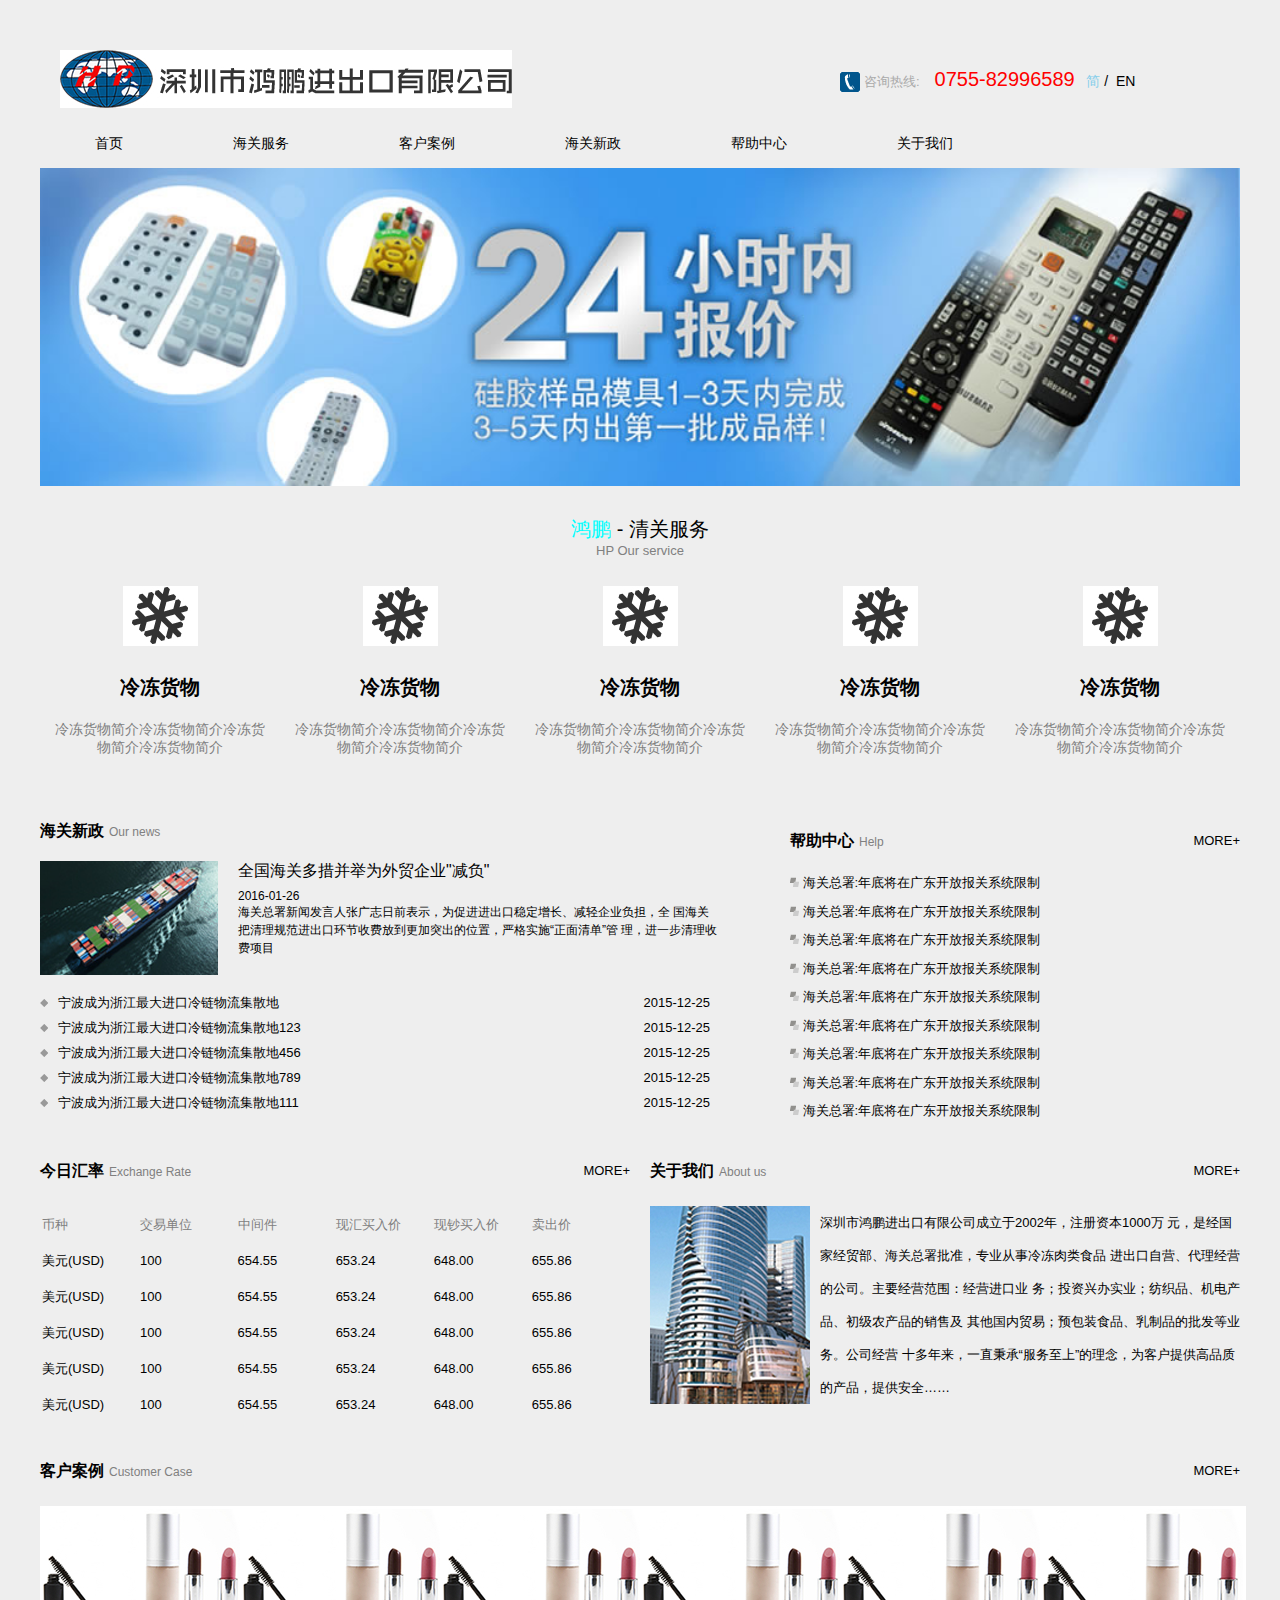
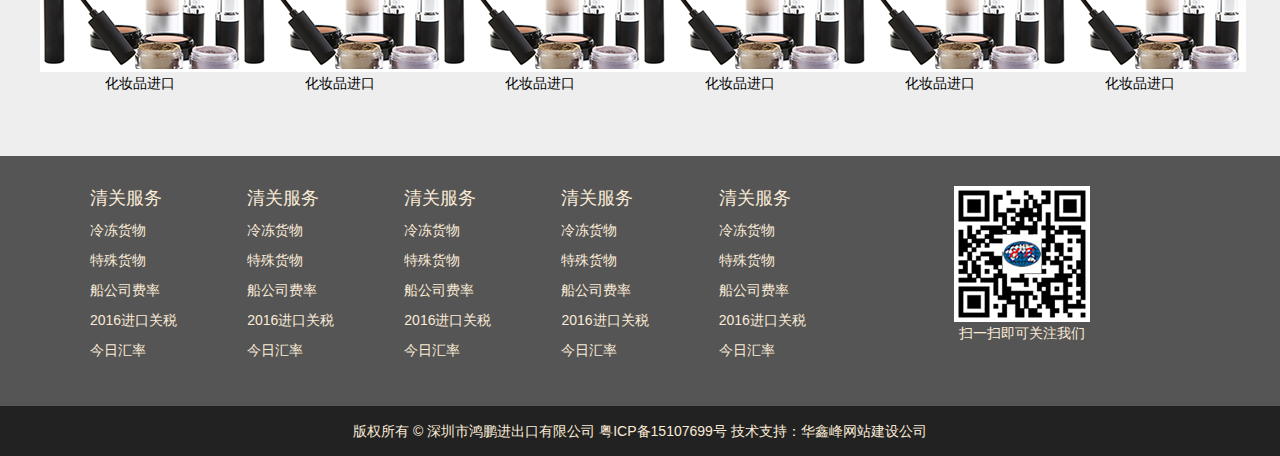
<file: index.html>
<!DOCTYPE html>
<html lang="en">

<head>
    <meta charset="UTF-8">
    <meta http-equiv="X-UA-Compatible" content="IE=edge">
    <meta name="viewport" content="width=device-width, initial-scale=1.0">
    <link rel="stylesheet" href="./plugins/swiper/swiper.min.css">
    <link rel="stylesheet" href="./css/base.css">
    <link rel="stylesheet" href="./css/index.css">
    
    <title>Document</title>
</head>

<body>
    <!-- 头部区域 -->
    <header class="w header">
        <div class="logo"><img src="./images/logo.jpg" title="公司"></div>
        <div class="seek">
            <img src="./images/icon1.jpg" title="拨打电话">
            <span style="color:#aaa; font-size:13px">咨询热线:</span>
            <span style="color: red;font-size:20px">&nbsp;&nbsp;0755-82996589</span>
            <span style="font-size:14px ;">&nbsp;&nbsp;<span style="color:skyblue">简</span>&nbsp;/&nbsp;&nbsp;EN</span>
        </div>
    </header>

    <!-- nav区域 -->
    <div class="nav w">
        <ul>
            <li> <a href="index.html">首页</a> </li>
            <li> <a href="serve.html">海关服务</a> </li>
            <li> <a href="customer.html">客户案例</a> </li>
            <li> <a href="news.html">海关新政</a> </li>
            <li> <a href="servePerson.html">帮助中心</a> </li>
            <li> <a href="connect.html">关于我们</a> </li>
        </ul>
    </div>

    <!-- banner区域 -->
    <div class="bannde w">
        <div class="swiper mySwiper">
            <div class="swiper-wrapper">
                <div class="swiper-slide"><img src="./images/banner.jpg"></div>
                <div class="swiper-slide"><img src="./images/banner.jpg"></div>
                <div class="swiper-slide"><img src="./images/banner.jpg"></div>
                <div class="swiper-slide"><img src="./images/banner.jpg"></div>
                <div class="swiper-slide"><img src="./images/banner.jpg"></div>
            </div>
           
        </div>
    </div>


    <!-- category区域 -->
    <div class="category w">
        <div class="title">
            <p><span>鸿鹏</span>&nbsp;-&nbsp;清关服务</p>
            <p>HP Our service</p>
        </div>
        <div class="list">
            <ul>
                <li>
                    <img src="./images/f1.jpg" alt="">
                    <h2>冷冻货物</h2>
                    <span>冷冻货物简介冷冻货物简介冷冻货物简介冷冻货物简介</span>
                </li>
                <li>
                    <img src="./images/f1.jpg" alt="">
                    <h2>冷冻货物</h2>
                    <span>冷冻货物简介冷冻货物简介冷冻货物简介冷冻货物简介</span>
                </li>
                <li>
                    <img src="./images/f1.jpg" alt="">
                    <h2>冷冻货物</h2>
                    <span>冷冻货物简介冷冻货物简介冷冻货物简介冷冻货物简介</span>
                </li>
                <li>
                    <img src="./images/f1.jpg" alt="">
                    <h2>冷冻货物</h2>
                    <span>冷冻货物简介冷冻货物简介冷冻货物简介冷冻货物简介</span>
                </li>
                <li>
                    <img src="./images/f1.jpg" alt="">
                    <h2>冷冻货物</h2>
                    <span>冷冻货物简介冷冻货物简介冷冻货物简介冷冻货物简介</span>
                </li>
            </ul>
        </div>
    </div>

    <!-- advertise区域 -->
    <div class="advertise w">
        <!-- 海关新政 -->
        <div class="customs">
            <div class="top">
                <div style="float: left;">
                    <h2>海关新政</h2>
                    <span>Our news</span>
                </div>
                <div class="top-right">

                </div>
            </div>
            <div class="bottom">
                <div class="clearfix">
                    <div class="img">
                        <img src="./imgs/pic1.png">
                    </div>

                    <div class="haiguan">
                        <h3>全国海关多措并举为外贸企业"减负"</h3>
                        <span>2016-01-26</span> <br />
                        <span>海关总署新闻发言人张广志日前表示，为促进进出口稳定增长、减轻企业负担，全
                            国海关把清理规范进出口环节收费放到更加突出的位置，严格实施“正面清单”管
                            理，进一步清理收费项目</span>
                    </div>
                </div>

                <div class="newList">
                    <ul>
                        <li class="float-right">2015-12-25</li>
                        <li> <img src="./images/icon4.png" alt="">宁波成为浙江最大进口冷链物流集散地</li>
                        <li class="float-right">2015-12-25</li>
                        <li> <img src="./images/icon4.png" alt="">宁波成为浙江最大进口冷链物流集散地123</li>
                        <li class="float-right">2015-12-25</li>
                        <li> <img src="./images/icon4.png" alt="">宁波成为浙江最大进口冷链物流集散地456</li>
                        <li class="float-right">2015-12-25</li>
                        <li> <img src="./images/icon4.png" alt="">宁波成为浙江最大进口冷链物流集散地789</li>
                        <li class="float-right">2015-12-25</li>
                        <li> <img src="./images/icon4.png" alt="">宁波成为浙江最大进口冷链物流集散地111</li>

                    </ul>
                </div>

            </div>
        </div>
        <!-- 帮助中心 -->
        <div class="help">
            <div class="top">
                <div style="float: left;">
                    <h2>帮助中心</h2>
                    <span>Help</span>
                </div>
                <div style="float: right;font-size:13px">
                    MORE+
                </div>
            </div>
            <div class="helpList">
                <ul>
                    <li><img src="./images/icon6.png" alt=""> 海关总署:年底将在广东开放报关系统限制</li>
                    <li><img src="./images/icon6.png" alt=""> 海关总署:年底将在广东开放报关系统限制</li>
                    <li><img src="./images/icon6.png" alt=""> 海关总署:年底将在广东开放报关系统限制</li>
                    <li><img src="./images/icon6.png" alt=""> 海关总署:年底将在广东开放报关系统限制</li>
                    <li><img src="./images/icon6.png" alt=""> 海关总署:年底将在广东开放报关系统限制</li>
                    <li><img src="./images/icon6.png" alt=""> 海关总署:年底将在广东开放报关系统限制</li>
                    <li><img src="./images/icon6.png" alt=""> 海关总署:年底将在广东开放报关系统限制</li>
                    <li><img src="./images/icon6.png" alt=""> 海关总署:年底将在广东开放报关系统限制</li>
                    <li><img src="./images/icon6.png" alt=""> 海关总署:年底将在广东开放报关系统限制</li>
                </ul>
            </div>
        </div>
    </div>

    <!-- introduce区域 -->
    <div class="introduce  w">
        <!-- 今日汇率 -->
        <div class="introduce-left">
            <div class="top">
                <div style="float: left;">
                    <h2>今日汇率</h2>
                    <span>Exchange Rate</span>
                </div>
                <div class="top-right">
                    MORE+
                </div>
            </div>
            <div class="rate">
                <table>
                    <thead>
                        <tr>
                            <td>币种</td>
                            <td>交易单位</td>
                            <td>中间件</td>
                            <td>现汇买入价</td>
                            <td>现钞买入价</td>
                            <td>卖出价</td>
                        </tr>
                    </thead>
                    <tr>
                        <td>美元(USD)</td>
                        <td>100</td>
                        <td>654.55</td>
                        <td>653.24</td>
                        <td>648.00</td>
                        <td>655.86</td>
                    </tr>
                    <tr>
                        <td>美元(USD)</td>
                        <td>100</td>
                        <td>654.55</td>
                        <td>653.24</td>
                        <td>648.00</td>
                        <td>655.86</td>
                    </tr>
                    <tr>
                        <td>美元(USD)</td>
                        <td>100</td>
                        <td>654.55</td>
                        <td>653.24</td>
                        <td>648.00</td>
                        <td>655.86</td>
                    </tr>
                    <tr>
                        <td>美元(USD)</td>
                        <td>100</td>
                        <td>654.55</td>
                        <td>653.24</td>
                        <td>648.00</td>
                        <td>655.86</td>
                    </tr>
                    <tr>
                        <td>美元(USD)</td>
                        <td>100</td>
                        <td>654.55</td>
                        <td>653.24</td>
                        <td>648.00</td>
                        <td>655.86</td>
                    </tr>
                </table>
            </div>
        </div>
        <!-- 关于我们 -->
        <div class="about">
            <div class="top">
                <div style="float: left;">
                    <h2>关于我们</h2>
                    <span>About us</span>
                </div>
                <div class="top-right">
                    MORE+
                </div>
            </div>
            <div class="bottom">
                <div class="img">
                    <img src="./imgs/pic2.jpg" alt="">
                </div>

                <div class="describe">深圳市鸿鹏进出口有限公司成立于2002年，注册资本1000万
                    元，是经国家经贸部、海关总署批准，专业从事冷冻肉类食品
                    进出口自营、代理经营的公司。主要经营范围：经营进口业
                    务；投资兴办实业；纺织品、机电产品、初级农产品的销售及
                    其他国内贸易；预包装食品、乳制品的批发等业务。公司经营
                    十多年来，一直秉承“服务至上”的理念，为客户提供高品质
                    的产品，提供安全……
                </div>
            </div>
        </div>
    </div>

    <!-- 客户案例 -->
    <div class="customer w">
        <div class="top">
            <div style="float: left;">
                <h2>客户案例</h2>
                <span>Customer Case</span>
            </div>
            <div class="top-right">
                MORE+
            </div>
        </div>
        <div class="bottom">
            <ul>
                <li> <img src="./imgs/pic3.jpg" alt="">
                    <p>化妆品进口</p>
                </li>
                <li> <img src="./imgs/pic3.jpg" alt="">
                    <p>化妆品进口</p>
                </li>
                <li> <img src="./imgs/pic3.jpg" alt="">
                    <p>化妆品进口</p>
                </li>
                <li> <img src="./imgs/pic3.jpg" alt="">
                    <p>化妆品进口</p>
                </li>
                <li> <img src="./imgs/pic3.jpg" alt="">
                    <p>化妆品进口</p>
                </li>
                <li> <img src="./imgs/pic3.jpg" alt="">
                    <p>化妆品进口</p>
                </li>
            </ul>
        </div>
    </div>

    <!-- footer部分 -->
    <div class="footer">
        <div class="content w">
            <dl>
                <dt>清关服务</dt>
                <dd>冷冻货物</dd>
                <dd>特殊货物</dd>
                <dd>船公司费率</dd>
                <dd>2016进口关税</dd>
                <dd>今日汇率</dd>
            </dl>
            <dl>
                <dt>清关服务</dt>
                <dd>冷冻货物</dd>
                <dd>特殊货物</dd>
                <dd>船公司费率</dd>
                <dd>2016进口关税</dd>
                <dd>今日汇率</dd>
            </dl>
            <dl>
                <dt>清关服务</dt>
                <dd>冷冻货物</dd>
                <dd>特殊货物</dd>
                <dd>船公司费率</dd>
                <dd>2016进口关税</dd>
                <dd>今日汇率</dd>
            </dl>
            <dl>
                <dt>清关服务</dt>
                <dd>冷冻货物</dd>
                <dd>特殊货物</dd>
                <dd>船公司费率</dd>
                <dd>2016进口关税</dd>
                <dd>今日汇率</dd>
            </dl>
            <dl>
                <dt>清关服务</dt>
                <dd>冷冻货物</dd>
                <dd>特殊货物</dd>
                <dd>船公司费率</dd>
                <dd>2016进口关税</dd>
                <dd>今日汇率</dd>
            </dl>
            <div class="erweima">
                <img src="./imgs/code.jpg">
                <p>扫一扫即可关注我们</p>
            </div>
        </div>
        <div class="version">
            版权所有 © 深圳市鸿鹏进出口有限公司 粤ICP备15107699号 技术支持：华鑫峰网站建设公司
        </div>
    </div>
    <script src="./plugins/swiper/swiper-bundle.min.js"></script>
    <script>
        var swiper = new Swiper(".mySwiper", {
            loop: true,
            autoplay: {
                delay: 2000,
                stopOnLastSlide: false,
                disableOnInteraction: true,
            },
            mousewheel: true,
            keyboard: true,
        });
    </script>
</body>

</html>
</file>
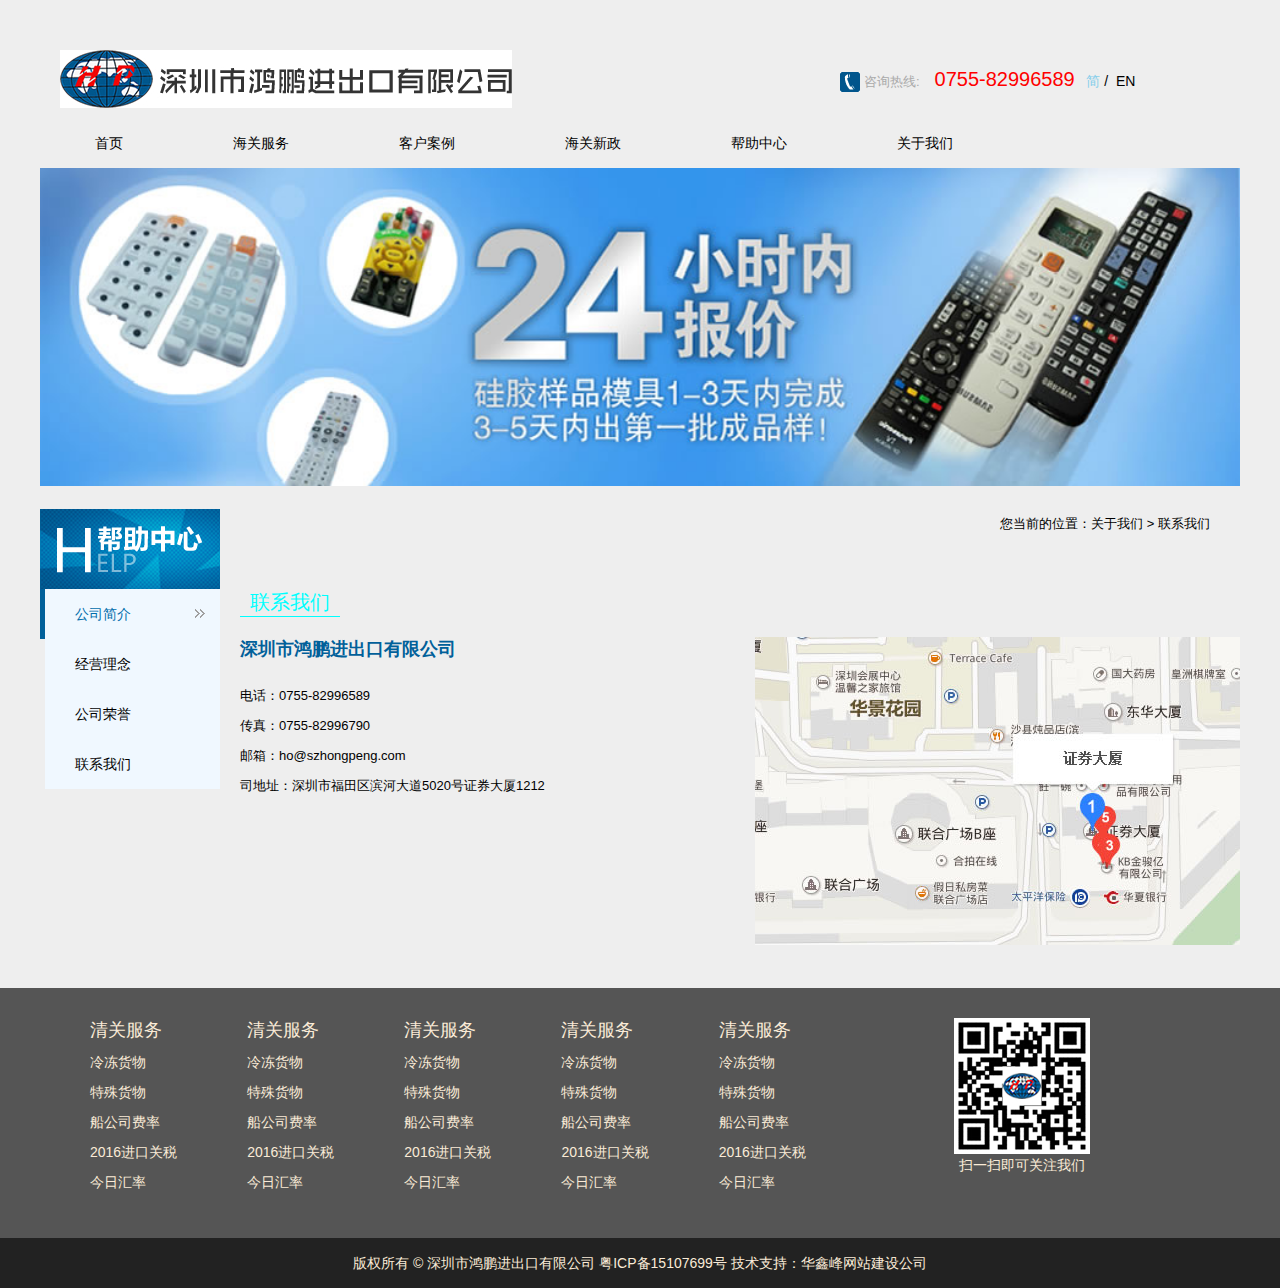
<file: connect.html>
<!DOCTYPE html>
<html lang="en">

<head>
    <meta charset="UTF-8">
    <meta http-equiv="X-UA-Compatible" content="IE=edge">
    <meta name="viewport" content="width=device-width, initial-scale=1.0">
    <link rel="stylesheet" href="./css/base.css">
    <link rel="stylesheet" href="./css/connect.css">
    <title>Document</title>
</head>

<body>
    <!-- 头部区域 -->
    <header class="w header">
        <div class="logo"><img src="./images/logo.jpg" title="公司"></div>
        <div class="seek">
            <img src="./images/icon1.jpg" title="拨打电话">
            <span style="color:#aaa; font-size:13px">咨询热线:</span>
            <span style="color: red;font-size:20px">&nbsp;&nbsp;0755-82996589</span>
            <span style="font-size:14px ;">&nbsp;&nbsp;<span style="color:skyblue">简</span>&nbsp;/&nbsp;&nbsp;EN</span>
        </div>
    </header>

    <!-- nav区域 -->
    <div class="nav w">
        <ul>
            <li> <a href="index.html">首页</a> </li>
            <li> <a href="serve.html">海关服务</a> </li>
            <li> <a href="customer.html">客户案例</a> </li>
            <li> <a href="news.html">海关新政</a> </li>
            <li> <a href="servePerson.html">帮助中心</a> </li>
            <li> <a href="connect.html">关于我们</a> </li>
        </ul>
    </div>

    <!-- banner区域 -->
    <div class="banner w">
        <img src="./images/banner.jpg" alt="">
    </div>

    <div class="about w clearfix">
        <div class="nav-left">
            <div class="img"><img src="./images/n3.png" alt=""></div>
            <div class="serve-nav">
                <ul>
                    <li style="color: #006DAC;">公司简介 <img src="./images/icon10.png" alt=""><img
                            src="./images/icon10.png" alt=""></li>
                    <li>经营理念</li>
                    <li>公司荣誉</li>
                    <li>联系我们</li>
                </ul>
            </div>
        </div>

        <div class="address">
            <div class="location">您当前的位置：关于我们 > 联系我们</div>
            <div class="naving">联系我们</div>
            <div class="address-con">
                <div class="address-con-left">
                    <h2>深圳市鸿鹏进出口有限公司</h2>
                    <ul>
                        <li>电话：0755-82996589</li>
                        <li>传真：0755-82996790</li>
                        <li>邮箱：ho@szhongpeng.com</li>
                        <li>司地址：深圳市福田区滨河大道5020号证券大厦1212</li>
                    </ul>
                </div>
                <div class="add">
                    <img src="./imgs/pic5.jpg" alt="">
                </div>
            </div>

        </div>
    </div>

    <!-- footer部分 -->
    <div class="footer">
        <div class="content w">
            <dl>
                <dt>清关服务</dt>
                <dd>冷冻货物</dd>
                <dd>特殊货物</dd>
                <dd>船公司费率</dd>
                <dd>2016进口关税</dd>
                <dd>今日汇率</dd>
            </dl>
            <dl>
                <dt>清关服务</dt>
                <dd>冷冻货物</dd>
                <dd>特殊货物</dd>
                <dd>船公司费率</dd>
                <dd>2016进口关税</dd>
                <dd>今日汇率</dd>
            </dl>
            <dl>
                <dt>清关服务</dt>
                <dd>冷冻货物</dd>
                <dd>特殊货物</dd>
                <dd>船公司费率</dd>
                <dd>2016进口关税</dd>
                <dd>今日汇率</dd>
            </dl>
            <dl>
                <dt>清关服务</dt>
                <dd>冷冻货物</dd>
                <dd>特殊货物</dd>
                <dd>船公司费率</dd>
                <dd>2016进口关税</dd>
                <dd>今日汇率</dd>
            </dl>
            <dl>
                <dt>清关服务</dt>
                <dd>冷冻货物</dd>
                <dd>特殊货物</dd>
                <dd>船公司费率</dd>
                <dd>2016进口关税</dd>
                <dd>今日汇率</dd>
            </dl>
            <div class="erweima">
                <img src="./imgs/code.jpg">
                <p>扫一扫即可关注我们</p>
            </div>
        </div>
        <div class="version">
            版权所有 © 深圳市鸿鹏进出口有限公司 粤ICP备15107699号 技术支持：华鑫峰网站建设公司
        </div>
    </div>
</body>

</html>
</file>
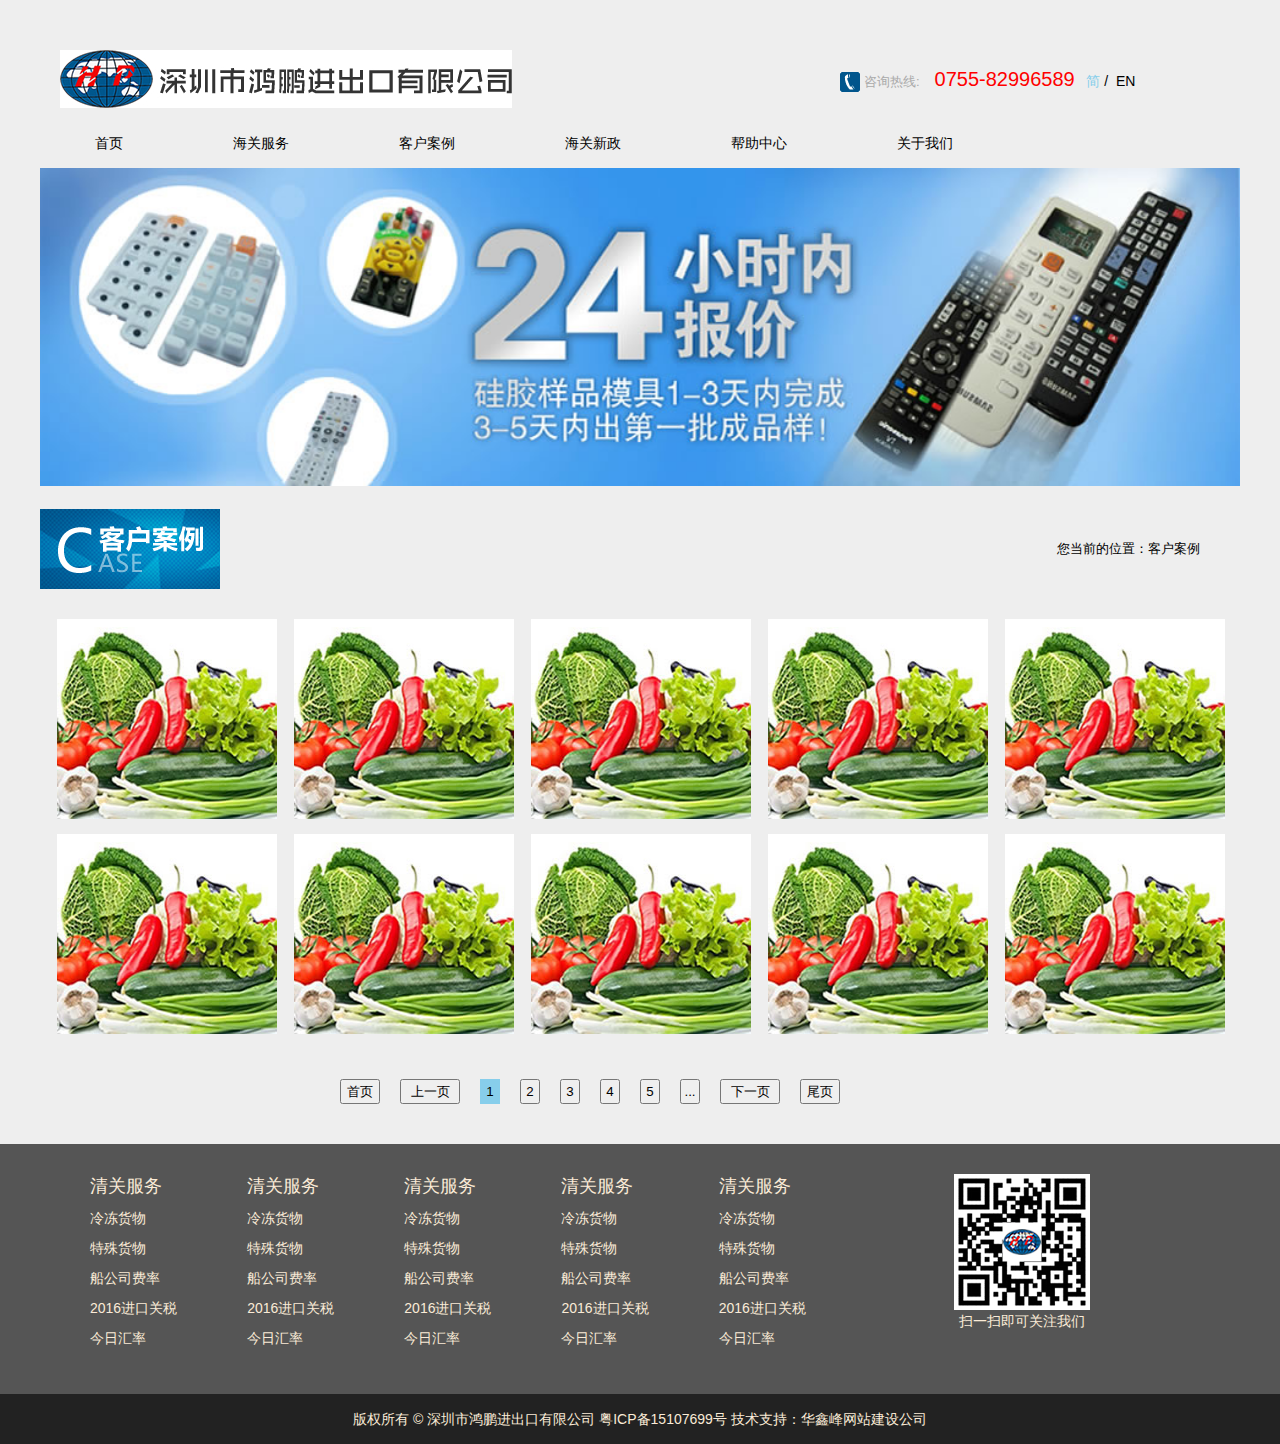
<file: customer.html>
<!DOCTYPE html>
<html lang="en">

<head>
    <meta charset="UTF-8">
    <meta http-equiv="X-UA-Compatible" content="IE=edge">
    <meta name="viewport" content="width=device-width, initial-scale=1.0">
    <link rel="stylesheet" href="./css/base.css">
    <link rel="stylesheet" href="./css/customer.css">
    <title>Document</title>
</head>

<body>
    <!-- 头部区域 -->
    <header class="w header">
        <div class="logo"><img src="./images/logo.jpg" title="公司"></div>
        <div class="seek">
            <img src="./images/icon1.jpg" title="拨打电话">
            <span style="color:#aaa; font-size:13px">咨询热线:</span>
            <span style="color: red;font-size:20px">&nbsp;&nbsp;0755-82996589</span>
            <span style="font-size:14px ;">&nbsp;&nbsp;<span style="color:skyblue">简</span>&nbsp;/&nbsp;&nbsp;EN</span>
        </div>
    </header>

    <!-- nav区域 -->
    <div class="nav w">
        <ul>
            <li> <a href="index.html">首页</a> </li>
            <li> <a href="serve.html">海关服务</a> </li>
            <li> <a href="customer.html">客户案例</a> </li>
            <li> <a href="news.html">海关新政</a> </li>
            <li> <a href="servePerson.html">帮助中心</a> </li>
            <li> <a href="connect.html">关于我们</a> </li>
        </ul>
    </div>

    <!-- banner区域 -->
    <div class="banner w">
        <img src="./images/banner.jpg" alt="">
    </div>

    <!-- content-customer -->
    <div class="content-customer clearfix w">
        <div class="title">
            <div class="img"><img src="./images/n2.png" alt=""></div>
            <span>您当前的位置：客户案例</span>
        </div>
        <div class="list">
            <ul>
                <li> <img src="./imgs/pic6.jpg" width="100%" height="100%" alt=""> </li>
                <li> <img src="./imgs/pic6.jpg" width="100%" height="100%" alt=""> </li>
                <li> <img src="./imgs/pic6.jpg" width="100%" height="100%" alt=""> </li>
                <li> <img src="./imgs/pic6.jpg" width="100%" height="100%" alt=""> </li>
                <li> <img src="./imgs/pic6.jpg" width="100%" height="100%" alt=""> </li>
                <li> <img src="./imgs/pic6.jpg" width="100%" height="100%" alt=""> </li>
                <li> <img src="./imgs/pic6.jpg" width="100%" height="100%" alt=""> </li>
                <li> <img src="./imgs/pic6.jpg" width="100%" height="100%" alt=""> </li>
                <li> <img src="./imgs/pic6.jpg" width="100%" height="100%" alt=""> </li>
                <li> <img src="./imgs/pic6.jpg" width="100%" height="100%" alt=""> </li>

            </ul>
        </div>

        <div class="pagination">
            <ul>
                <li style="width:40px;"> <button>首页</button></li>
                <li style="width:60px ;"> <button>上一页</button> </li>
                <li><button style="background-color: skyblue; border:none">1</button></li>
                <li><button>2</button></li>
                <li><button>3</button></li>
                <li><button>4</button></li>
                <li><button>5</button></li>
                <li><button>...</button></li>
                <li style="width:60px ;"> <button>下一页</button> </li>
                <li style="width:40px ;"> <button>尾页</button> </li>
            </ul>
        </div>
    </div>

    <!-- footer部分 -->
    <div class="footer">
        <div class="content w">
            <dl>
                <dt>清关服务</dt>
                <dd>冷冻货物</dd>
                <dd>特殊货物</dd>
                <dd>船公司费率</dd>
                <dd>2016进口关税</dd>
                <dd>今日汇率</dd>
            </dl>
            <dl>
                <dt>清关服务</dt>
                <dd>冷冻货物</dd>
                <dd>特殊货物</dd>
                <dd>船公司费率</dd>
                <dd>2016进口关税</dd>
                <dd>今日汇率</dd>
            </dl>
            <dl>
                <dt>清关服务</dt>
                <dd>冷冻货物</dd>
                <dd>特殊货物</dd>
                <dd>船公司费率</dd>
                <dd>2016进口关税</dd>
                <dd>今日汇率</dd>
            </dl>
            <dl>
                <dt>清关服务</dt>
                <dd>冷冻货物</dd>
                <dd>特殊货物</dd>
                <dd>船公司费率</dd>
                <dd>2016进口关税</dd>
                <dd>今日汇率</dd>
            </dl>
            <dl>
                <dt>清关服务</dt>
                <dd>冷冻货物</dd>
                <dd>特殊货物</dd>
                <dd>船公司费率</dd>
                <dd>2016进口关税</dd>
                <dd>今日汇率</dd>
            </dl>
            <div class="erweima">
                <img src="./imgs/code.jpg">
                <p>扫一扫即可关注我们</p>
            </div>
        </div>
        <div class="version">
            版权所有 © 深圳市鸿鹏进出口有限公司 粤ICP备15107699号 技术支持：华鑫峰网站建设公司
        </div>
    </div>
</body>

</html>
</file>
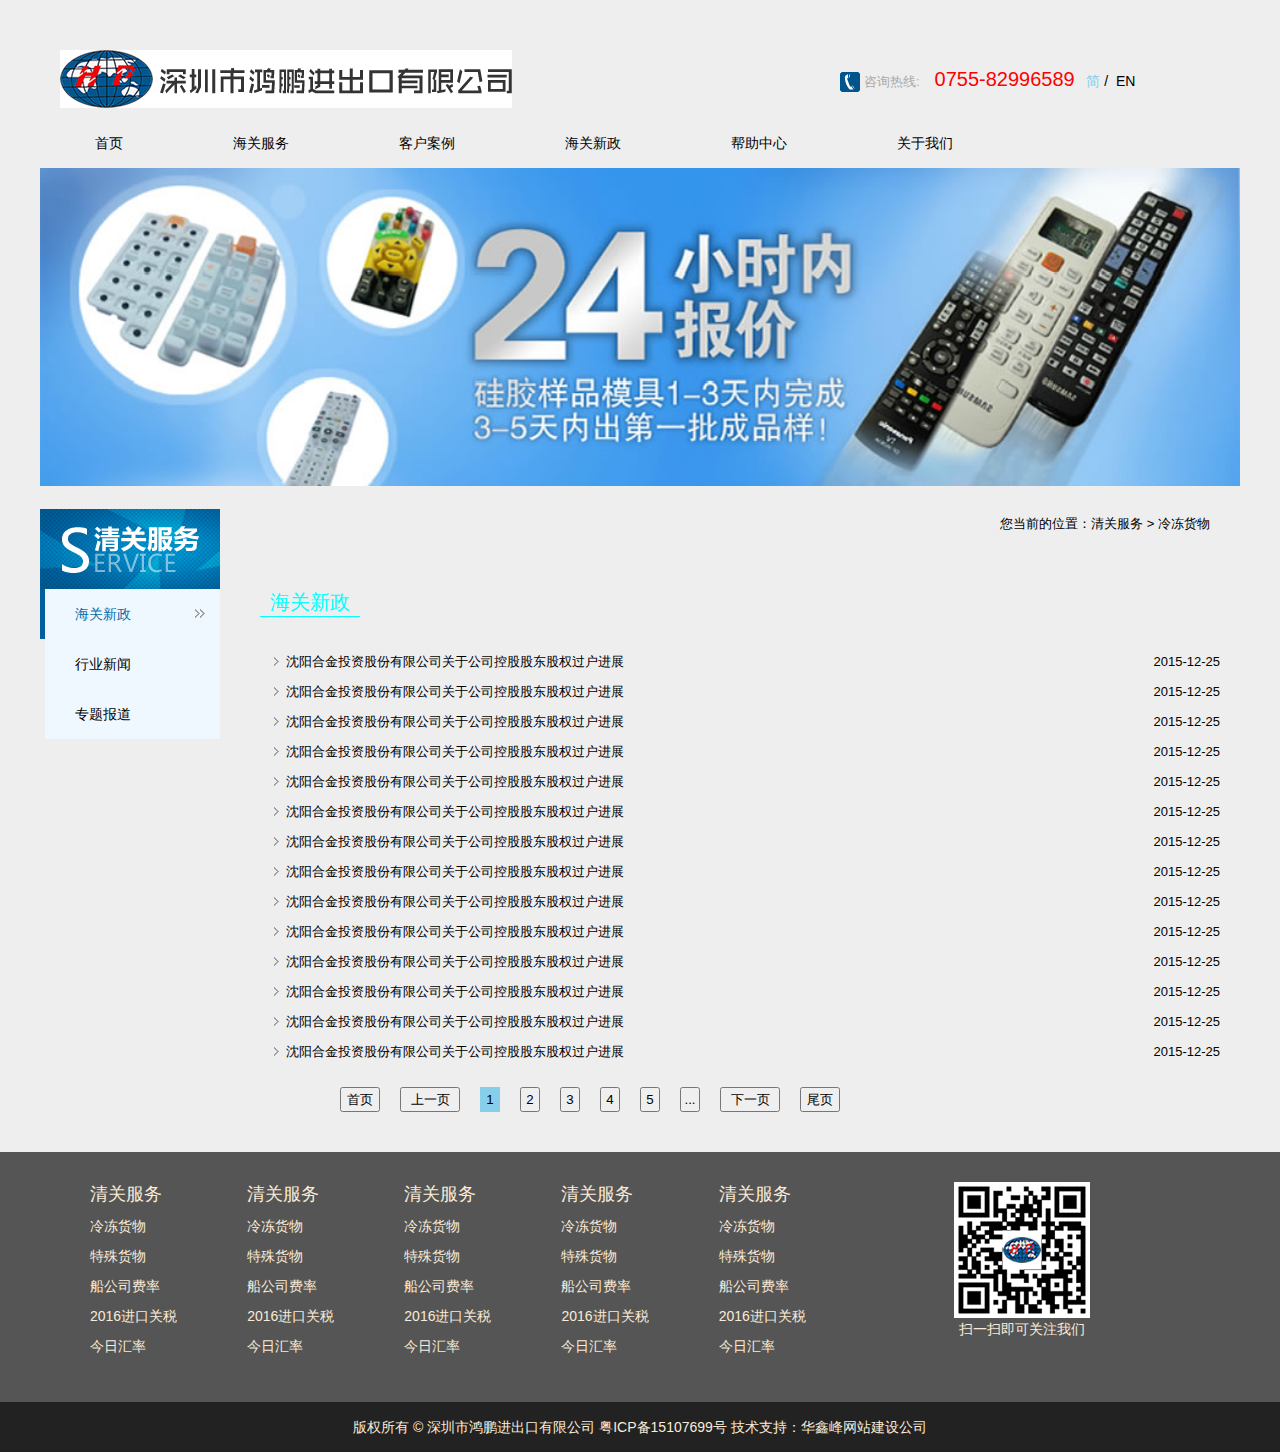
<file: news.html>
<!DOCTYPE html>
<html lang="en">

<head>
    <meta charset="UTF-8">
    <meta http-equiv="X-UA-Compatible" content="IE=edge">
    <meta name="viewport" content="width=device-width, initial-scale=1.0">
    <link rel="stylesheet" href="./css/base.css">
    <link rel="stylesheet" href="./css/news.css">
    <title>Document</title>
</head>

<body>
    <!-- 头部区域 -->
    <header class="w header">
        <div class="logo"><img src="./images/logo.jpg" title="公司"></div>
        <div class="seek">
            <img src="./images/icon1.jpg" title="拨打电话">
            <span style="color:#aaa; font-size:13px">咨询热线:</span>
            <span style="color: red;font-size:20px">&nbsp;&nbsp;0755-82996589</span>
            <span style="font-size:14px ;">&nbsp;&nbsp;<span style="color:skyblue">简</span>&nbsp;/&nbsp;&nbsp;EN</span>
        </div>
    </header>

    <!-- nav区域 -->
    <div class="nav w">
        <ul>
            <li> <a href="index.html">首页</a> </li>
            <li> <a href="serve.html">海关服务</a> </li>
            <li> <a href="customer.html">客户案例</a> </li>
            <li> <a href="news.html">海关新政</a> </li>
            <li> <a href="servePerson.html">帮助中心</a> </li>
            <li> <a href="connect.html">关于我们</a> </li>
        </ul>
    </div>

    <!-- banner区域 -->
    <div class="banner w">
        <img src="./images/banner.jpg" alt="">
    </div>

    <div class="new-container clearfix w">
        <div class="nav-left">
            <div class="img"><img src="./images/n5.png" alt=""></div>
            <div class="serve-nav">
                <ul>
                    <li style="color: #006DAC;">海关新政 <img src="./images/icon10.png" alt=""><img
                            src="./images/icon10.png" alt=""></li>
                    <li>行业新闻</li>
                    <li>专题报道</li>
                </ul>
            </div>
        </div>

        <div class="container-right">
            <div class="location">您当前的位置：清关服务 > 冷冻货物</div>
            <div class="naving">海关新政</div>
            <div class="list" style="margin-bottom: 20px;">
                <ul>
                    <li class="list-right">2015-12-25</li>
                    <li>沈阳合金投资股份有限公司关于公司控股股东股权过户进展</li>
                    <li class="list-right">2015-12-25</li>
                    <li>沈阳合金投资股份有限公司关于公司控股股东股权过户进展</li>
                    <li class="list-right">2015-12-25</li>
                    <li>沈阳合金投资股份有限公司关于公司控股股东股权过户进展</li>
                    <li class="list-right">2015-12-25</li>
                    <li>沈阳合金投资股份有限公司关于公司控股股东股权过户进展</li>
                    <li class="list-right">2015-12-25</li>
                    <li>沈阳合金投资股份有限公司关于公司控股股东股权过户进展</li>
                    <li class="list-right">2015-12-25</li>
                    <li>沈阳合金投资股份有限公司关于公司控股股东股权过户进展</li>
                    <li class="list-right">2015-12-25</li>
                    <li>沈阳合金投资股份有限公司关于公司控股股东股权过户进展</li>
                    <li class="list-right">2015-12-25</li>
                    <li>沈阳合金投资股份有限公司关于公司控股股东股权过户进展</li>
                    <li class="list-right">2015-12-25</li>
                    <li>沈阳合金投资股份有限公司关于公司控股股东股权过户进展</li>
                    <li class="list-right">2015-12-25</li>
                    <li>沈阳合金投资股份有限公司关于公司控股股东股权过户进展</li>
                    <li class="list-right">2015-12-25</li>
                    <li>沈阳合金投资股份有限公司关于公司控股股东股权过户进展</li>
                    <li class="list-right">2015-12-25</li>
                    <li>沈阳合金投资股份有限公司关于公司控股股东股权过户进展</li>
                    <li class="list-right">2015-12-25</li>
                    <li>沈阳合金投资股份有限公司关于公司控股股东股权过户进展</li>
                    <li class="list-right">2015-12-25</li>
                    <li>沈阳合金投资股份有限公司关于公司控股股东股权过户进展</li>
                </ul>
            </div>
        </div>
        <div class="pagination" style="margin-top: 20px;" >
            <ul>
                <li style="width:40px;"> <button>首页</button></li>
                <li style="width:60px ;"> <button>上一页</button> </li>
                <li><button style="background-color: skyblue; border:none">1</button></li>
                <li><button>2</button></li>
                <li><button>3</button></li>
                <li><button>4</button></li>
                <li><button>5</button></li>
                <li><button>...</button></li>
                <li style="width:60px ;"> <button>下一页</button> </li>
                <li style="width:40px ;"> <button>尾页</button> </li>
            </ul>
        </div>
    </div>

    <!-- footer部分 -->
    <div class="footer">
        <div class="content w">
            <dl>
                <dt>清关服务</dt>
                <dd>冷冻货物</dd>
                <dd>特殊货物</dd>
                <dd>船公司费率</dd>
                <dd>2016进口关税</dd>
                <dd>今日汇率</dd>
            </dl>
            <dl>
                <dt>清关服务</dt>
                <dd>冷冻货物</dd>
                <dd>特殊货物</dd>
                <dd>船公司费率</dd>
                <dd>2016进口关税</dd>
                <dd>今日汇率</dd>
            </dl>
            <dl>
                <dt>清关服务</dt>
                <dd>冷冻货物</dd>
                <dd>特殊货物</dd>
                <dd>船公司费率</dd>
                <dd>2016进口关税</dd>
                <dd>今日汇率</dd>
            </dl>
            <dl>
                <dt>清关服务</dt>
                <dd>冷冻货物</dd>
                <dd>特殊货物</dd>
                <dd>船公司费率</dd>
                <dd>2016进口关税</dd>
                <dd>今日汇率</dd>
            </dl>
            <dl>
                <dt>清关服务</dt>
                <dd>冷冻货物</dd>
                <dd>特殊货物</dd>
                <dd>船公司费率</dd>
                <dd>2016进口关税</dd>
                <dd>今日汇率</dd>
            </dl>
            <div class="erweima">
                <img src="./imgs/code.jpg">
                <p>扫一扫即可关注我们</p>
            </div>
        </div>
        <div class="version">
            版权所有 © 深圳市鸿鹏进出口有限公司 粤ICP备15107699号 技术支持：华鑫峰网站建设公司
        </div>
    </div>
</body>

</html>
</file>
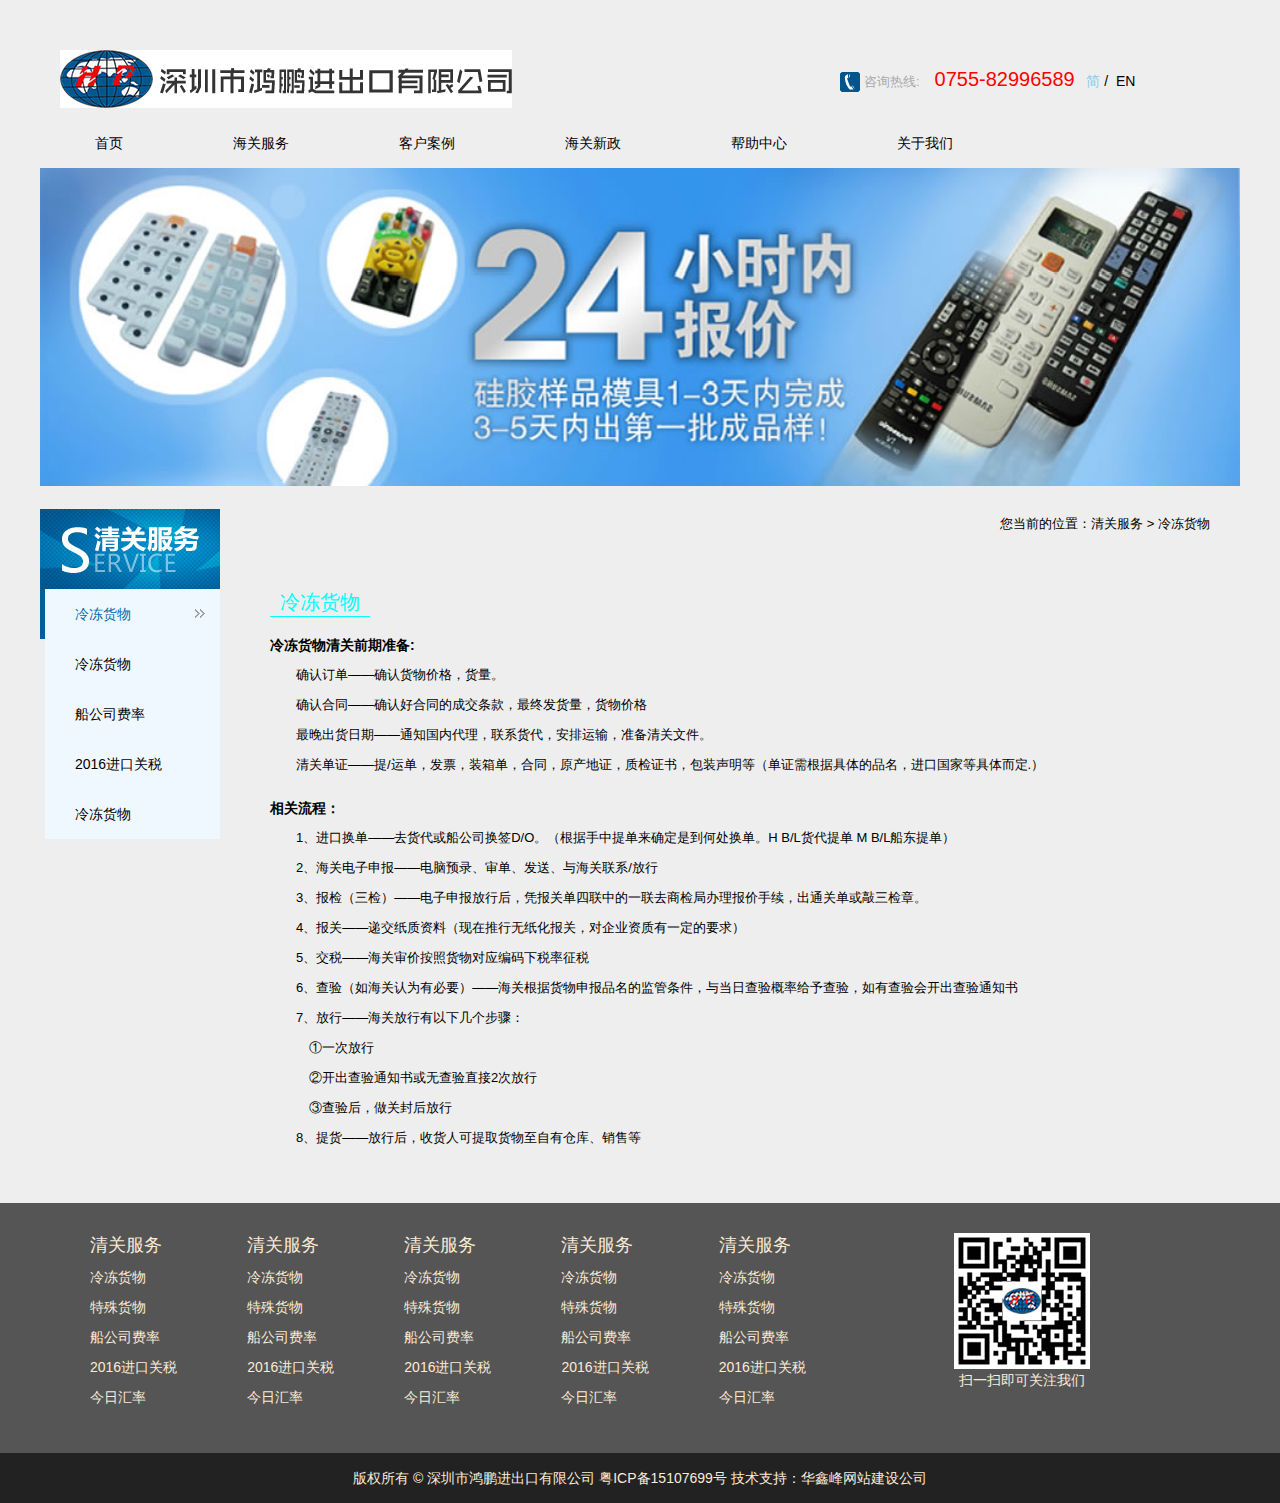
<file: serve.html>
<!DOCTYPE html>
<html lang="en">

<head>
    <meta charset="UTF-8">
    <meta http-equiv="X-UA-Compatible" content="IE=edge">
    <meta name="viewport" content="width=device-width, initial-scale=1.0">
    <link rel="stylesheet" href="./css/base.css">
    <link rel="stylesheet" href="./css/serve.css">

    <title>Document</title>
</head>

<body>
    <!-- 头部区域 -->
    <header class="w header">
        <div class="logo"><img src="./images/logo.jpg" title="公司"></div>
        <div class="seek">
            <img src="./images/icon1.jpg" title="拨打电话">
            <span style="color:#aaa; font-size:13px">咨询热线:</span>
            <span style="color: red;font-size:20px">&nbsp;&nbsp;0755-82996589</span>
            <span style="font-size:14px ;">&nbsp;&nbsp;<span style="color:skyblue">简</span>&nbsp;/&nbsp;&nbsp;EN</span>
        </div>
    </header>

    <!-- nav区域 -->
    <div class="nav w">
        <ul>
            <li> <a href="index.html">首页</a> </li>
            <li> <a href="serve.html">海关服务</a> </li>
            <li> <a href="customer.html">客户案例</a> </li>
            <li> <a href="news.html">海关新政</a> </li>
            <li> <a href="servePerson.html">帮助中心</a> </li>
            <li> <a href="connect.html">关于我们</a> </li>
        </ul>
    </div>

    <!-- banner区域 -->
    <div class="banner w">
        <img src="./images/banner.jpg" alt="">
    </div>

    <!-- serve区域 -->
    <div class="serve w clearfix">
        <div class="nav-left">
            <div class="img"><img src="./images/n5.png" alt=""></div>
            <div class="serve-nav">
                <ul>
                    <li style="color: #006DAC;">冷冻货物 <img src="./images/icon10.png" alt=""><img src="./images/icon10.png" alt=""></li>
                    <li>冷冻货物</li>
                    <li>船公司费率</li>
                    <li>2016进口关税</li>
                    <li>冷冻货物</li>
                </ul>
            </div>
        </div>
        <div class="infor">
            <div class="location">您当前的位置：清关服务 > 冷冻货物</div>
            <div class="naving">冷冻货物</div>
            <div class="pro">
                <h4>冷冻货物清关前期准备:</h4>
                <p>确认订单——确认货物价格，货量。</p>
                <p>确认合同——确认好合同的成交条款，最终发货量，货物价格</p>
                <p>最晚出货日期——通知国内代理，联系货代，安排运输，准备清关文件。</p>
                <p>清关单证——提/运单，发票，装箱单，合同，原产地证，质检证书，包装声明等（单证需根据具体的品名，进口国家等具体而定.）</p>
            </div>
            <div class="process">
                <h4>相关流程：</h4>
                <ol type="1">
                    <li>1、进口换单——去货代或船公司换签D/O。（根据手中提单来确定是到何处换单。H B/L货代提单 M B/L船东提单）</li>
                    <li>2、海关电子申报——电脑预录、审单、发送、与海关联系/放行</li>
                    <li>3、报检（三检）——电子申报放行后，凭报关单四联中的一联去商检局办理报价手续，出通关单或敲三检章。
                    </li>
                    <li>4、报关——递交纸质资料（现在推行无纸化报关，对企业资质有一定的要求）</li>
                    <li>5、交税——海关审价按照货物对应编码下税率征税
                    </li>
                    <li>6、查验（如海关认为有必要）——海关根据货物申报品名的监管条件，与当日查验概率给予查验，如有查验会开出查验通知书</li>
                    <li>7、放行——海关放行有以下几个步骤：<br>
                        <span>①一次放行</span> <br>
                        <span>②开出查验通知书或无查验直接2次放行</span> <br>
                        <span>③查验后，做关封后放行</span>
                    </li>
                    <li>8、提货——放行后，收货人可提取货物至自有仓库、销售等</li>
                </ol>
            </div>
        </div>
    </div>

    <!-- footer部分 -->
    <div class="footer">
        <div class="content w">
            <dl>
                <dt>清关服务</dt>
                <dd>冷冻货物</dd>
                <dd>特殊货物</dd>
                <dd>船公司费率</dd>
                <dd>2016进口关税</dd>
                <dd>今日汇率</dd>
            </dl>
            <dl>
                <dt>清关服务</dt>
                <dd>冷冻货物</dd>
                <dd>特殊货物</dd>
                <dd>船公司费率</dd>
                <dd>2016进口关税</dd>
                <dd>今日汇率</dd>
            </dl>
            <dl>
                <dt>清关服务</dt>
                <dd>冷冻货物</dd>
                <dd>特殊货物</dd>
                <dd>船公司费率</dd>
                <dd>2016进口关税</dd>
                <dd>今日汇率</dd>
            </dl>
            <dl>
                <dt>清关服务</dt>
                <dd>冷冻货物</dd>
                <dd>特殊货物</dd>
                <dd>船公司费率</dd>
                <dd>2016进口关税</dd>
                <dd>今日汇率</dd>
            </dl>
            <dl>
                <dt>清关服务</dt>
                <dd>冷冻货物</dd>
                <dd>特殊货物</dd>
                <dd>船公司费率</dd>
                <dd>2016进口关税</dd>
                <dd>今日汇率</dd>
            </dl>
            <div class="erweima">
                <img src="./imgs/code.jpg">
                <p>扫一扫即可关注我们</p>
            </div>
        </div>
        <div class="version">
            版权所有 © 深圳市鸿鹏进出口有限公司 粤ICP备15107699号 技术支持：华鑫峰网站建设公司
        </div>
    </div>
</body>

</html>
</file>
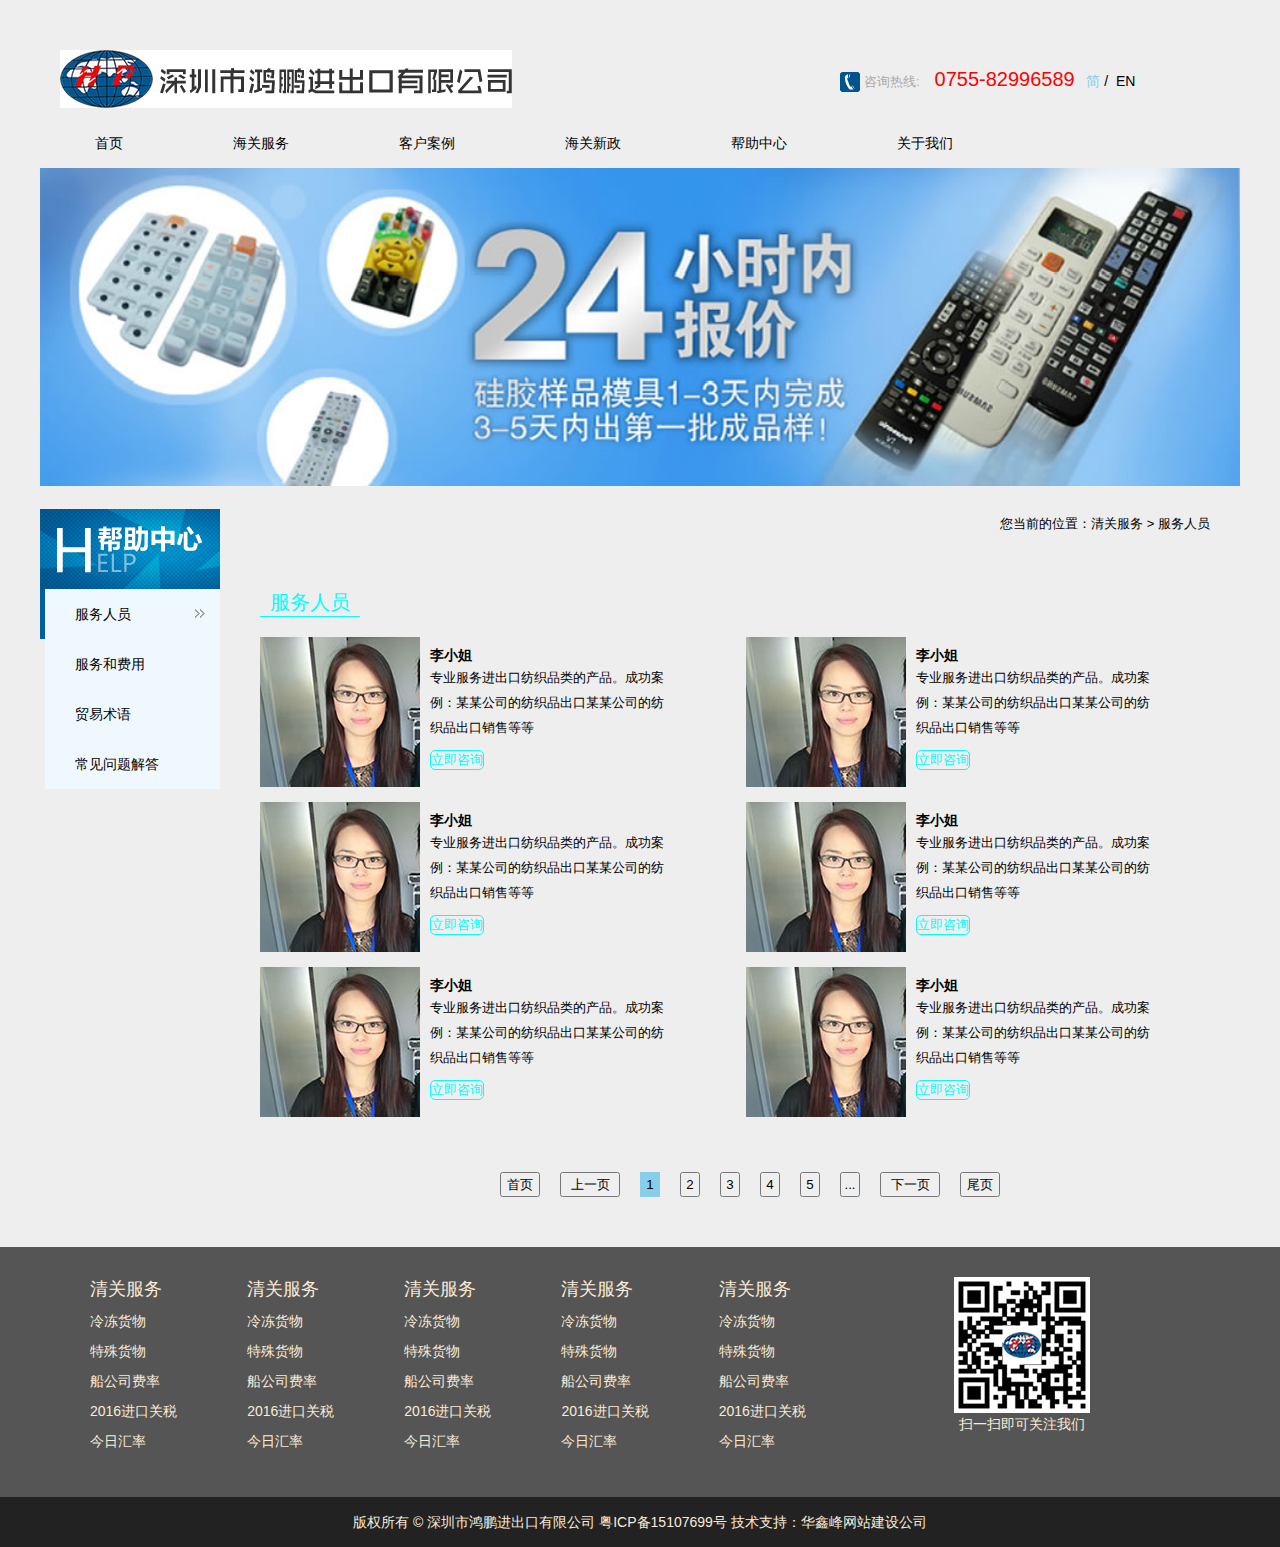
<file: servePerson.html>
<!DOCTYPE html>
<html lang="en">

<head>
    <meta charset="UTF-8">
    <meta http-equiv="X-UA-Compatible" content="IE=edge">
    <meta name="viewport" content="width=device-width, initial-scale=1.0">
    <link rel="stylesheet" href="./css/base.css">
    <link rel="stylesheet" href="./css/servePerson.css">
    <title>Document</title>
</head>

<body>
    <!-- 头部区域 -->
    <header class="w header">
        <div class="logo"><img src="./images/logo.jpg" title="公司"></div>
        <div class="seek">
            <img src="./images/icon1.jpg" title="拨打电话">
            <span style="color:#aaa; font-size:13px">咨询热线:</span>
            <span style="color: red;font-size:20px">&nbsp;&nbsp;0755-82996589</span>
            <span style="font-size:14px ;">&nbsp;&nbsp;<span style="color:skyblue">简</span>&nbsp;/&nbsp;&nbsp;EN</span>
        </div>
    </header>

    <!-- nav区域 -->
    <div class="nav w">
        <ul>
            <li> <a href="index.html">首页</a> </li>
            <li> <a href="serve.html">海关服务</a> </li>
            <li> <a href="customer.html">客户案例</a> </li>
            <li> <a href="news.html">海关新政</a> </li>
            <li> <a href="servePerson.html">帮助中心</a> </li>
            <li> <a href="connect.html">关于我们</a> </li>
        </ul>
    </div>

    <!-- banner区域 -->
    <div class="banner w">
        <img src="./images/banner.jpg" alt="">
    </div>

    <div class="servePerson clearfix w">
        <div class="nav-left">
            <div class="img"><img src="./images/n3.png" alt=""></div>
            <div class="serve-nav">
                <ul>
                    <li>服务人员<img src="./images/icon10.png" alt=""><img src="./images/icon10.png" alt=""> </li>
                    <li>服务和费用 </li>
                    <li>贸易术语</li>
                    <li>常见问题解答</li>

                </ul>
            </div>
        </div>

        <div class="person">
            <div class="location">您当前的位置：清关服务 > 服务人员</div>
            <div class="naving">服务人员</div>
            <div class="personList">
                <ul>
                    <li>
                        <img src="./imgs/pic7.jpg" alt="">
                        <div class="jieshao">
                            <h4>李小姐</h4>
                            <p>专业服务进出口纺织品类的产品。成功案</p>
                            <p>例：某某公司的纺织品出口某某公司的纺织品出口销售等等</p>
                            <button>立即咨询</button>
                        </div>
                    </li>
                    <li>
                        <img src="./imgs/pic7.jpg" alt="">
                        <div class="jieshao">
                            <h4>李小姐</h4>
                            <p>专业服务进出口纺织品类的产品。成功案</p>
                            <p>例：某某公司的纺织品出口某某公司的纺织品出口销售等等</p>
                            <button>立即咨询</button>
                        </div>
                    </li>
                    <li>
                        <img src="./imgs/pic7.jpg" alt="">
                        <div class="jieshao">
                            <h4>李小姐</h4>
                            <p>专业服务进出口纺织品类的产品。成功案</p>
                            <p>例：某某公司的纺织品出口某某公司的纺织品出口销售等等</p>
                            <button>立即咨询</button>
                        </div>
                    </li>

                    <li>
                        <img src="./imgs/pic7.jpg" alt="">
                        <div class="jieshao">
                            <h4>李小姐</h4>
                            <p>专业服务进出口纺织品类的产品。成功案</p>
                            <p>例：某某公司的纺织品出口某某公司的纺织品出口销售等等</p>
                            <button>立即咨询</button>
                        </div>
                    </li>
                    <li>
                        <img src="./imgs/pic7.jpg" alt="">
                        <div class="jieshao">
                            <h4>李小姐</h4>
                            <p>专业服务进出口纺织品类的产品。成功案</p>
                            <p>例：某某公司的纺织品出口某某公司的纺织品出口销售等等</p>
                            <button>立即咨询</button>
                        </div>
                    </li>
                    <li>
                        <img src="./imgs/pic7.jpg" alt="">
                        <div class="jieshao">
                            <h4>李小姐</h4>
                            <p>专业服务进出口纺织品类的产品。成功案</p>
                            <p>例：某某公司的纺织品出口某某公司的纺织品出口销售等等</p>
                            <button>立即咨询</button>
                        </div>
                    </li>
                </ul>
            </div>
        </div>


    </div>

    <div class="pagination">
        <ul>
            <li style="width:40px;"> <button>首页</button></li>
            <li style="width:60px ;"> <button>上一页</button> </li>
            <li><button style="background-color: skyblue; border:none">1</button></li>
            <li><button>2</button></li>
            <li><button>3</button></li>
            <li><button>4</button></li>
            <li><button>5</button></li>
            <li><button>...</button></li>
            <li style="width:60px ;"> <button>下一页</button> </li>
            <li style="width:40px ;"> <button>尾页</button> </li>
        </ul>
    </div>


    <!-- footer部分 -->
    <div class="footer">
        <div class="content w">
            <dl>
                <dt>清关服务</dt>
                <dd>冷冻货物</dd>
                <dd>特殊货物</dd>
                <dd>船公司费率</dd>
                <dd>2016进口关税</dd>
                <dd>今日汇率</dd>
            </dl>
            <dl>
                <dt>清关服务</dt>
                <dd>冷冻货物</dd>
                <dd>特殊货物</dd>
                <dd>船公司费率</dd>
                <dd>2016进口关税</dd>
                <dd>今日汇率</dd>
            </dl>
            <dl>
                <dt>清关服务</dt>
                <dd>冷冻货物</dd>
                <dd>特殊货物</dd>
                <dd>船公司费率</dd>
                <dd>2016进口关税</dd>
                <dd>今日汇率</dd>
            </dl>
            <dl>
                <dt>清关服务</dt>
                <dd>冷冻货物</dd>
                <dd>特殊货物</dd>
                <dd>船公司费率</dd>
                <dd>2016进口关税</dd>
                <dd>今日汇率</dd>
            </dl>
            <dl>
                <dt>清关服务</dt>
                <dd>冷冻货物</dd>
                <dd>特殊货物</dd>
                <dd>船公司费率</dd>
                <dd>2016进口关税</dd>
                <dd>今日汇率</dd>
            </dl>
            <div class="erweima">
                <img src="./imgs/code.jpg">
                <p>扫一扫即可关注我们</p>
            </div>
        </div>
        <div class="version">
            版权所有 © 深圳市鸿鹏进出口有限公司 粤ICP备15107699号 技术支持：华鑫峰网站建设公司
        </div>
    </div>

</body>

</html>
</file>
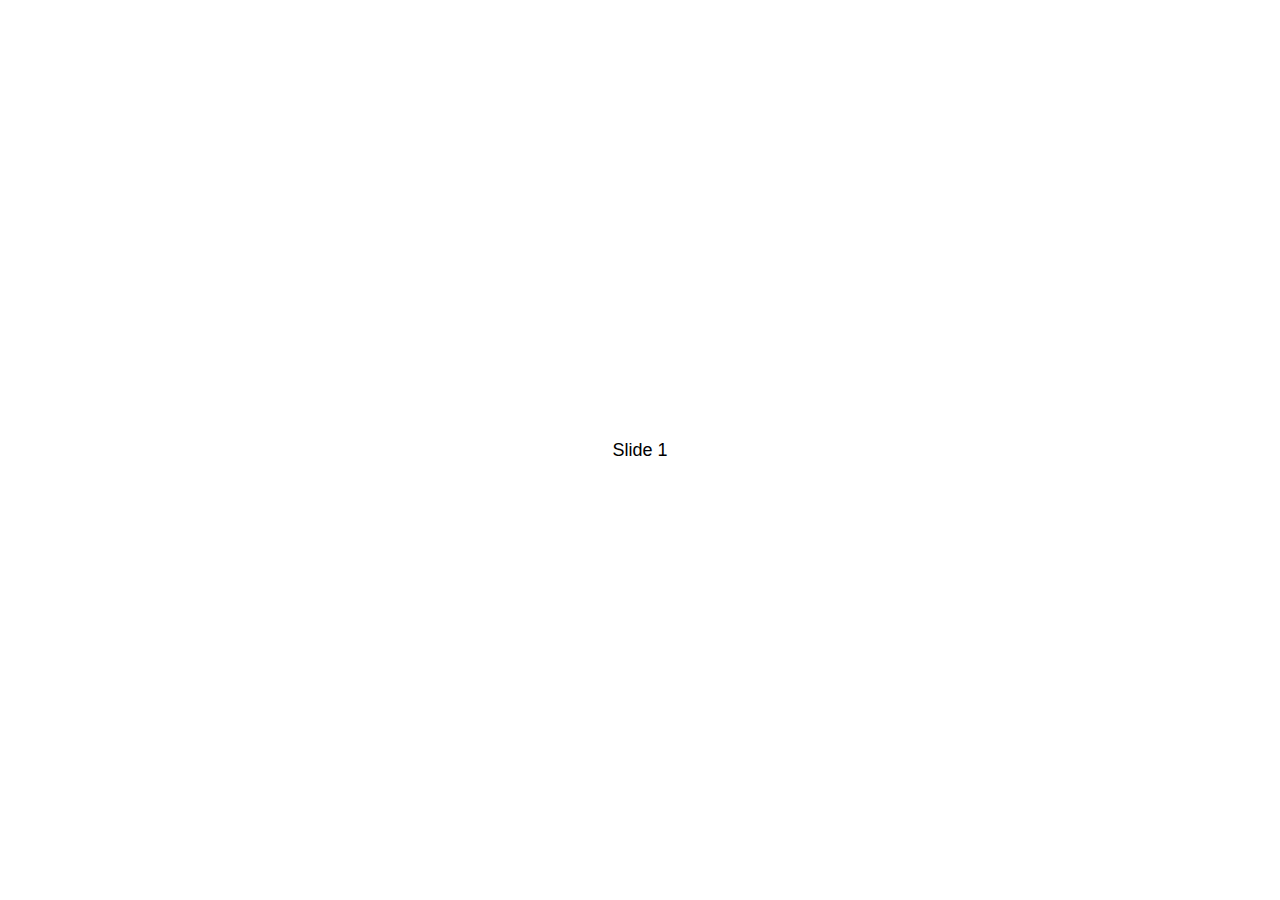
<file: plugins/swiper/demo/010-default.html>
<!DOCTYPE html>
<html lang="en">
  <head>
    <meta charset="utf-8" />
    <title>Swiper demo</title>
    <meta
      name="viewport"
      content="width=device-width, initial-scale=1, minimum-scale=1, maximum-scale=1"
    />
    <!-- Link Swiper's CSS -->
    <link
      rel="stylesheet"
      href="../swiper-bundle.min.css"
    />

    <!-- Demo styles -->
    <style>
      html,
      body {
        position: relative;
        height: 100%;
      }

      body {
        background: #eee;
        font-family: Helvetica Neue, Helvetica, Arial, sans-serif;
        font-size: 14px;
        color: #000;
        margin: 0;
        padding: 0;
      }

      .swiper {
        width: 100%;
        height: 100%;
      }

      .swiper-slide {
        text-align: center;
        font-size: 18px;
        background: #fff;

        /* Center slide text vertically */
        display: -webkit-box;
        display: -ms-flexbox;
        display: -webkit-flex;
        display: flex;
        -webkit-box-pack: center;
        -ms-flex-pack: center;
        -webkit-justify-content: center;
        justify-content: center;
        -webkit-box-align: center;
        -ms-flex-align: center;
        -webkit-align-items: center;
        align-items: center;
      }

      .swiper-slide img {
        display: block;
        width: 100%;
        height: 100%;
        object-fit: cover;
      }
    </style>
  </head>

  <body>
    <!-- Swiper -->
    <div class="swiper mySwiper">
      <div class="swiper-wrapper">
        <div class="swiper-slide">Slide 1</div>
        <div class="swiper-slide">Slide 2</div>
        <div class="swiper-slide">Slide 3</div>
        <div class="swiper-slide">Slide 4</div>
        <div class="swiper-slide">Slide 5</div>
        <div class="swiper-slide">Slide 6</div>
        <div class="swiper-slide">Slide 7</div>
        <div class="swiper-slide">Slide 8</div>
        <div class="swiper-slide">Slide 9</div>
      </div>
    </div>

    <!-- Swiper JS -->
    <script src="../swiper-bundle.min.js"></script>

    <!-- Initialize Swiper -->
    <script>
      var swiper = new Swiper(".mySwiper", {});
    </script>
  </body>
</html>
</file>
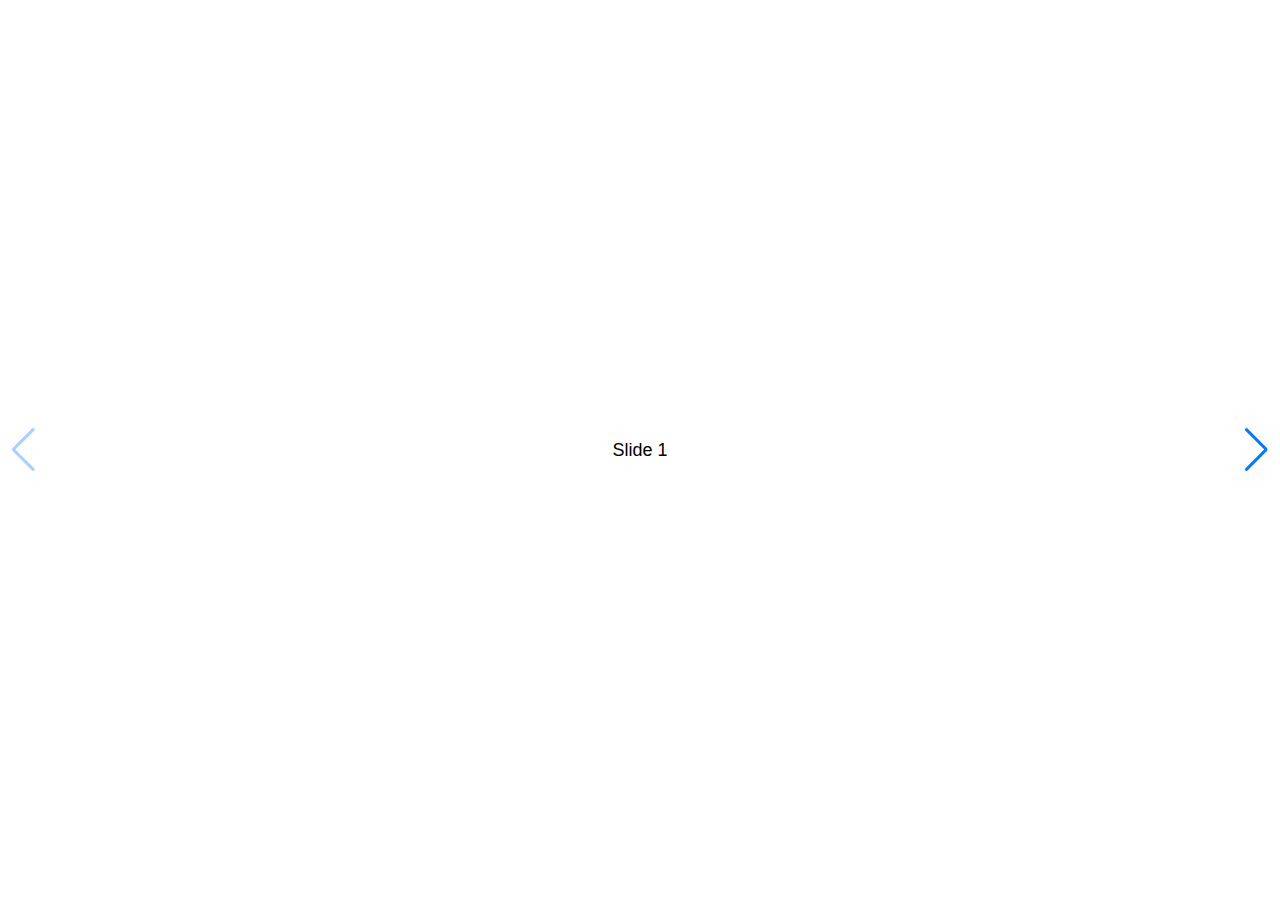
<file: plugins/swiper/demo/020-navigation.html>
<!DOCTYPE html>
<html lang="en">
  <head>
    <meta charset="utf-8" />
    <title>Swiper demo</title>
    <meta
      name="viewport"
      content="width=device-width, initial-scale=1, minimum-scale=1, maximum-scale=1"
    />
    <!-- Link Swiper's CSS -->
    <link
      rel="stylesheet"
      href="../swiper-bundle.min.css"
    />

    <!-- Demo styles -->
    <style>
      html,
      body {
        position: relative;
        height: 100%;
      }

      body {
        background: #eee;
        font-family: Helvetica Neue, Helvetica, Arial, sans-serif;
        font-size: 14px;
        color: #000;
        margin: 0;
        padding: 0;
      }

      .swiper {
        width: 100%;
        height: 100%;
      }

      .swiper-slide {
        text-align: center;
        font-size: 18px;
        background: #fff;

        /* Center slide text vertically */
        display: -webkit-box;
        display: -ms-flexbox;
        display: -webkit-flex;
        display: flex;
        -webkit-box-pack: center;
        -ms-flex-pack: center;
        -webkit-justify-content: center;
        justify-content: center;
        -webkit-box-align: center;
        -ms-flex-align: center;
        -webkit-align-items: center;
        align-items: center;
      }

      .swiper-slide img {
        display: block;
        width: 100%;
        height: 100%;
        object-fit: cover;
      }
    </style>
  </head>

  <body>
    <!-- Swiper -->
    <div class="swiper mySwiper">
      <div class="swiper-wrapper">
        <div class="swiper-slide">Slide 1</div>
        <div class="swiper-slide">Slide 2</div>
        <div class="swiper-slide">Slide 3</div>
        <div class="swiper-slide">Slide 4</div>
        <div class="swiper-slide">Slide 5</div>
        <div class="swiper-slide">Slide 6</div>
        <div class="swiper-slide">Slide 7</div>
        <div class="swiper-slide">Slide 8</div>
        <div class="swiper-slide">Slide 9</div>
      </div>
      <div class="swiper-button-next"></div>
      <div class="swiper-button-prev"></div>
    </div>

    <!-- Swiper JS -->
    <script src="../swiper-bundle.min.js"></script>

    <!-- Initialize Swiper -->
    <script>
      var swiper = new Swiper(".mySwiper", {
        navigation: {
          nextEl: ".swiper-button-next",
          prevEl: ".swiper-button-prev",
        },
      });
    </script>
  </body>
</html>
</file>
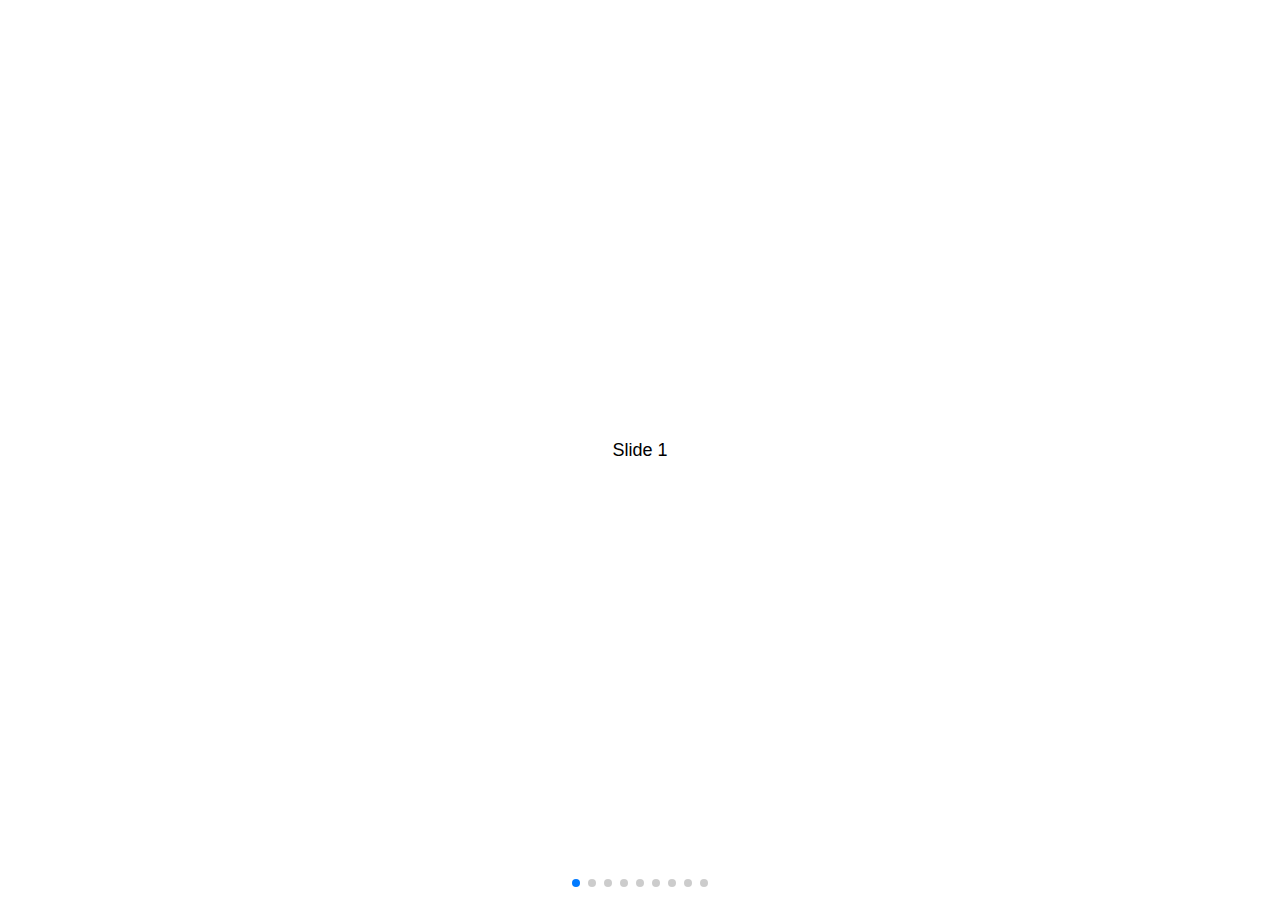
<file: plugins/swiper/demo/030-pagination.html>
<!DOCTYPE html>
<html lang="en">
  <head>
    <meta charset="utf-8" />
    <title>Swiper demo</title>
    <meta
      name="viewport"
      content="width=device-width, initial-scale=1, minimum-scale=1, maximum-scale=1"
    />
    <!-- Link Swiper's CSS -->
    <link
      rel="stylesheet"
      href="../swiper-bundle.min.css"
    />

    <!-- Demo styles -->
    <style>
      html,
      body {
        position: relative;
        height: 100%;
      }

      body {
        background: #eee;
        font-family: Helvetica Neue, Helvetica, Arial, sans-serif;
        font-size: 14px;
        color: #000;
        margin: 0;
        padding: 0;
      }

      .swiper {
        width: 100%;
        height: 100%;
      }

      .swiper-slide {
        text-align: center;
        font-size: 18px;
        background: #fff;

        /* Center slide text vertically */
        display: -webkit-box;
        display: -ms-flexbox;
        display: -webkit-flex;
        display: flex;
        -webkit-box-pack: center;
        -ms-flex-pack: center;
        -webkit-justify-content: center;
        justify-content: center;
        -webkit-box-align: center;
        -ms-flex-align: center;
        -webkit-align-items: center;
        align-items: center;
      }

      .swiper-slide img {
        display: block;
        width: 100%;
        height: 100%;
        object-fit: cover;
      }
    </style>
  </head>

  <body>
    <!-- Swiper -->
    <div class="swiper mySwiper">
      <div class="swiper-wrapper">
        <div class="swiper-slide">Slide 1</div>
        <div class="swiper-slide">Slide 2</div>
        <div class="swiper-slide">Slide 3</div>
        <div class="swiper-slide">Slide 4</div>
        <div class="swiper-slide">Slide 5</div>
        <div class="swiper-slide">Slide 6</div>
        <div class="swiper-slide">Slide 7</div>
        <div class="swiper-slide">Slide 8</div>
        <div class="swiper-slide">Slide 9</div>
      </div>
      <div class="swiper-pagination"></div>
    </div>

    <!-- Swiper JS -->
    <script src="../swiper-bundle.min.js"></script>

    <!-- Initialize Swiper -->
    <script>
      var swiper = new Swiper(".mySwiper", {
        pagination: {
          el: ".swiper-pagination",
        },
      });
    </script>
  </body>
</html>
</file>
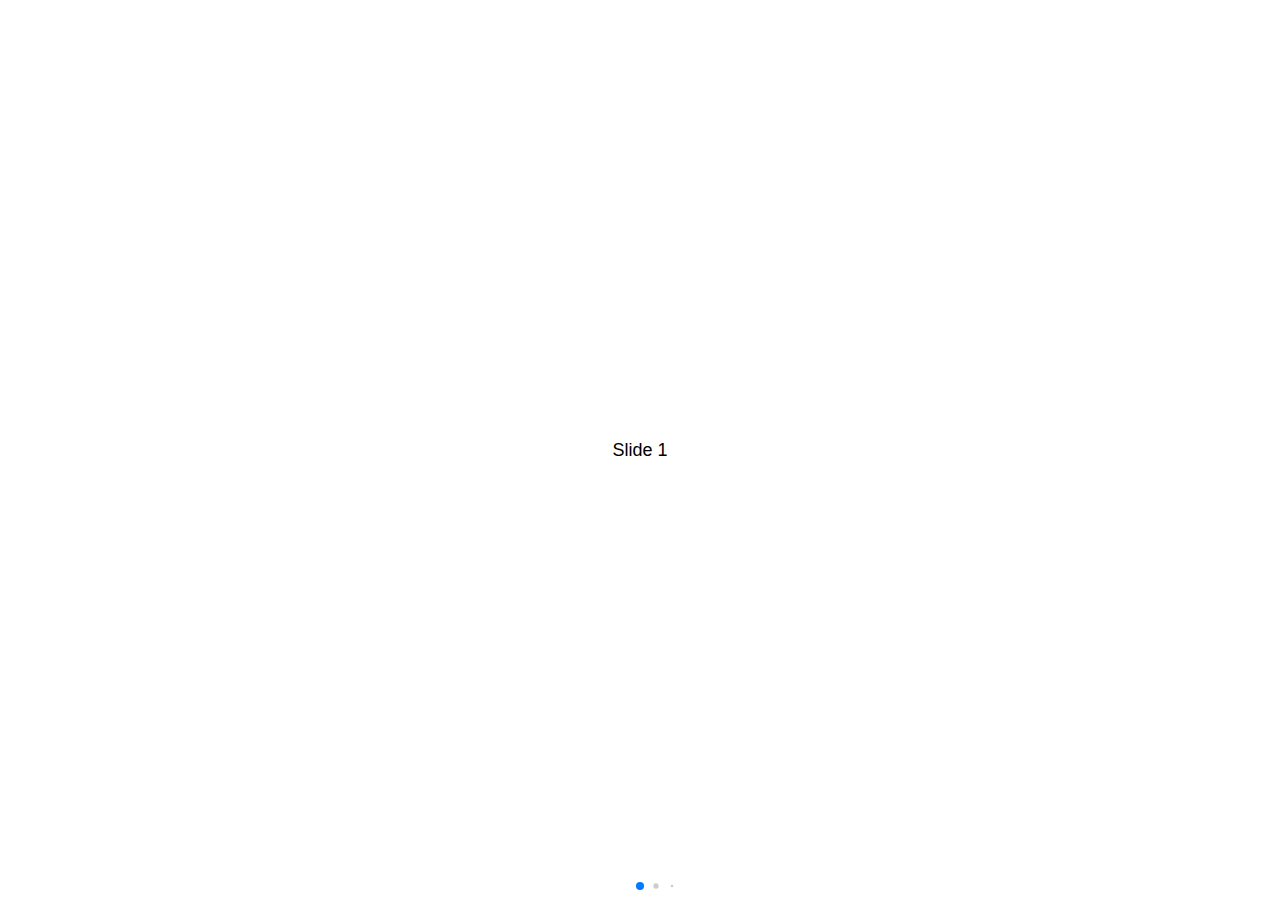
<file: plugins/swiper/demo/040-pagination-dynamic.html>
<!DOCTYPE html>
<html lang="en">
  <head>
    <meta charset="utf-8" />
    <title>Swiper demo</title>
    <meta
      name="viewport"
      content="width=device-width, initial-scale=1, minimum-scale=1, maximum-scale=1"
    />
    <!-- Link Swiper's CSS -->
    <link
      rel="stylesheet"
      href="../swiper-bundle.min.css"
    />

    <!-- Demo styles -->
    <style>
      html,
      body {
        position: relative;
        height: 100%;
      }

      body {
        background: #eee;
        font-family: Helvetica Neue, Helvetica, Arial, sans-serif;
        font-size: 14px;
        color: #000;
        margin: 0;
        padding: 0;
      }

      .swiper {
        width: 100%;
        height: 100%;
      }

      .swiper-slide {
        text-align: center;
        font-size: 18px;
        background: #fff;

        /* Center slide text vertically */
        display: -webkit-box;
        display: -ms-flexbox;
        display: -webkit-flex;
        display: flex;
        -webkit-box-pack: center;
        -ms-flex-pack: center;
        -webkit-justify-content: center;
        justify-content: center;
        -webkit-box-align: center;
        -ms-flex-align: center;
        -webkit-align-items: center;
        align-items: center;
      }

      .swiper-slide img {
        display: block;
        width: 100%;
        height: 100%;
        object-fit: cover;
      }
    </style>
  </head>

  <body>
    <!-- Swiper -->
    <div class="swiper mySwiper">
      <div class="swiper-wrapper">
        <div class="swiper-slide">Slide 1</div>
        <div class="swiper-slide">Slide 2</div>
        <div class="swiper-slide">Slide 3</div>
        <div class="swiper-slide">Slide 4</div>
        <div class="swiper-slide">Slide 5</div>
        <div class="swiper-slide">Slide 6</div>
        <div class="swiper-slide">Slide 7</div>
        <div class="swiper-slide">Slide 8</div>
        <div class="swiper-slide">Slide 9</div>
      </div>
      <div class="swiper-pagination"></div>
    </div>

    <!-- Swiper JS -->
    <script src="../swiper-bundle.min.js"></script>

    <!-- Initialize Swiper -->
    <script>
      var swiper = new Swiper(".mySwiper", {
        pagination: {
          el: ".swiper-pagination",
          dynamicBullets: true,
        },
      });
    </script>
  </body>
</html>
</file>
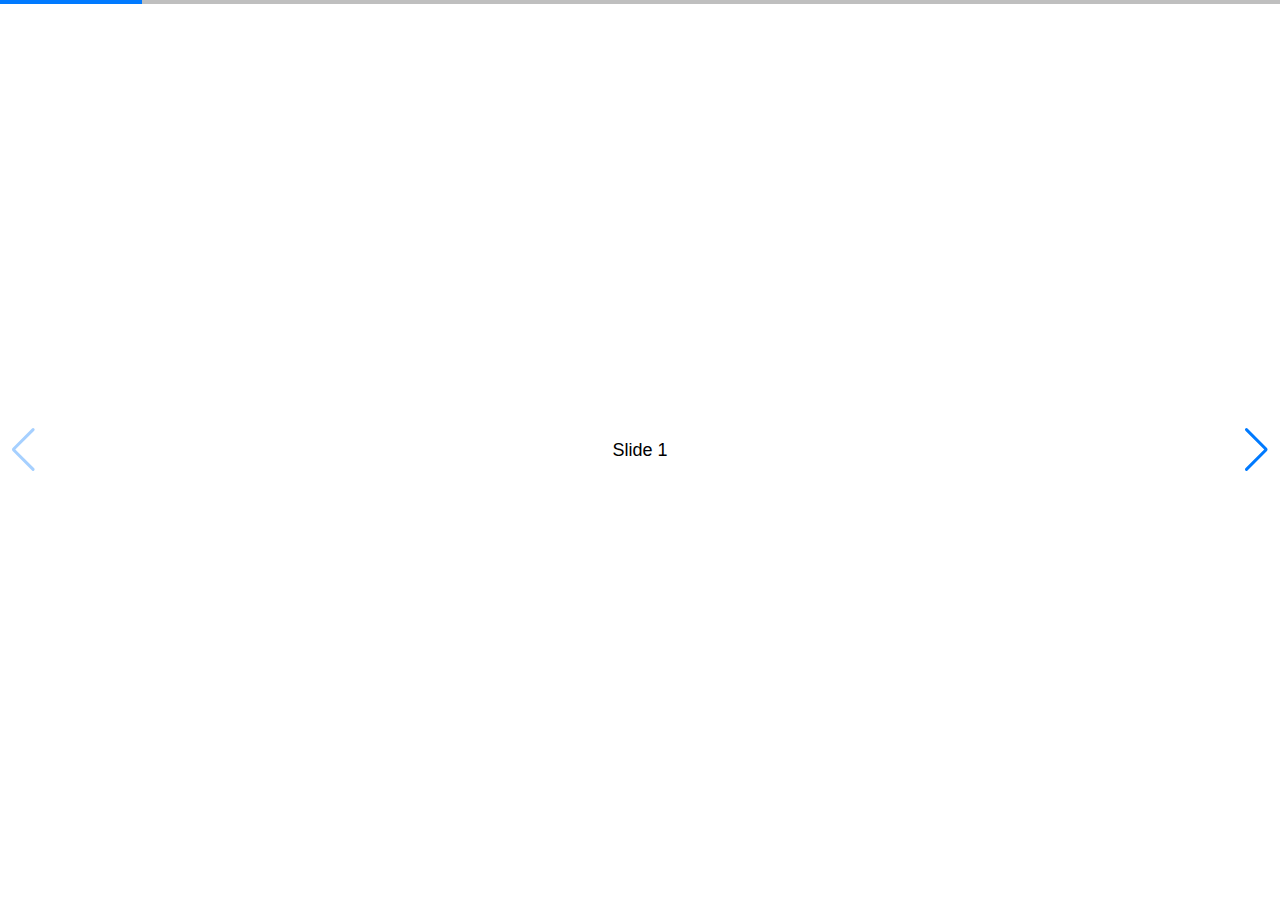
<file: plugins/swiper/demo/050-pagination-progress.html>
<!DOCTYPE html>
<html lang="en">
  <head>
    <meta charset="utf-8" />
    <title>Swiper demo</title>
    <meta
      name="viewport"
      content="width=device-width, initial-scale=1, minimum-scale=1, maximum-scale=1"
    />
    <!-- Link Swiper's CSS -->
    <link
      rel="stylesheet"
      href="../swiper-bundle.min.css"
    />

    <!-- Demo styles -->
    <style>
      html,
      body {
        position: relative;
        height: 100%;
      }

      body {
        background: #eee;
        font-family: Helvetica Neue, Helvetica, Arial, sans-serif;
        font-size: 14px;
        color: #000;
        margin: 0;
        padding: 0;
      }

      .swiper {
        width: 100%;
        height: 100%;
      }

      .swiper-slide {
        text-align: center;
        font-size: 18px;
        background: #fff;

        /* Center slide text vertically */
        display: -webkit-box;
        display: -ms-flexbox;
        display: -webkit-flex;
        display: flex;
        -webkit-box-pack: center;
        -ms-flex-pack: center;
        -webkit-justify-content: center;
        justify-content: center;
        -webkit-box-align: center;
        -ms-flex-align: center;
        -webkit-align-items: center;
        align-items: center;
      }

      .swiper-slide img {
        display: block;
        width: 100%;
        height: 100%;
        object-fit: cover;
      }
    </style>
  </head>

  <body>
    <!-- Swiper -->
    <div class="swiper mySwiper">
      <div class="swiper-wrapper">
        <div class="swiper-slide">Slide 1</div>
        <div class="swiper-slide">Slide 2</div>
        <div class="swiper-slide">Slide 3</div>
        <div class="swiper-slide">Slide 4</div>
        <div class="swiper-slide">Slide 5</div>
        <div class="swiper-slide">Slide 6</div>
        <div class="swiper-slide">Slide 7</div>
        <div class="swiper-slide">Slide 8</div>
        <div class="swiper-slide">Slide 9</div>
      </div>
      <div class="swiper-button-next"></div>
      <div class="swiper-button-prev"></div>
      <div class="swiper-pagination"></div>
    </div>

    <!-- Swiper JS -->
    <script src="../swiper-bundle.min.js"></script>

    <!-- Initialize Swiper -->
    <script>
      var swiper = new Swiper(".mySwiper", {
        pagination: {
          el: ".swiper-pagination",
          type: "progressbar",
        },
        navigation: {
          nextEl: ".swiper-button-next",
          prevEl: ".swiper-button-prev",
        },
      });
    </script>
  </body>
</html>
</file>
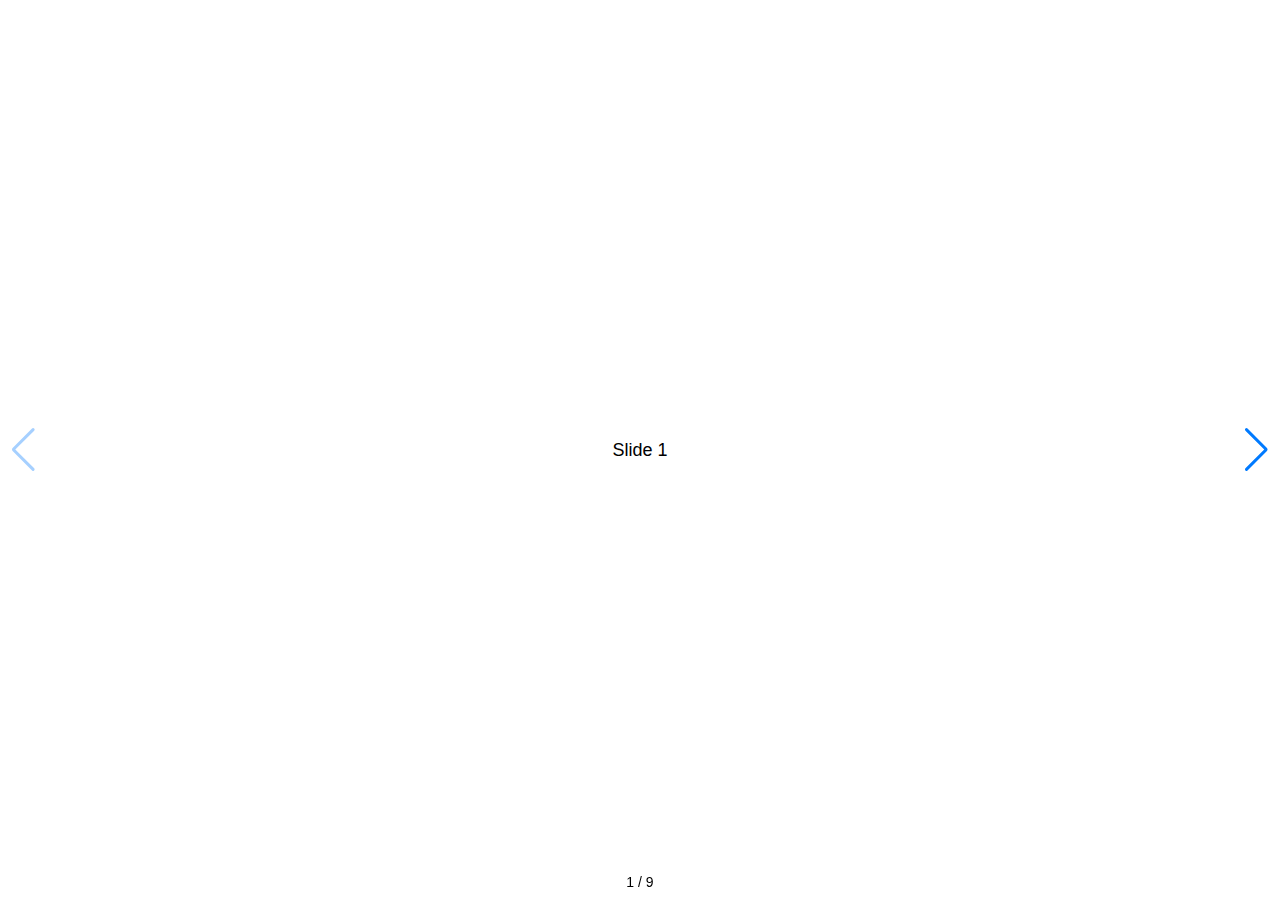
<file: plugins/swiper/demo/060-pagination-fraction.html>
<!DOCTYPE html>
<html lang="en">
  <head>
    <meta charset="utf-8" />
    <title>Swiper demo</title>
    <meta
      name="viewport"
      content="width=device-width, initial-scale=1, minimum-scale=1, maximum-scale=1"
    />
    <!-- Link Swiper's CSS -->
    <link
      rel="stylesheet"
      href="../swiper-bundle.min.css"
    />

    <!-- Demo styles -->
    <style>
      html,
      body {
        position: relative;
        height: 100%;
      }

      body {
        background: #eee;
        font-family: Helvetica Neue, Helvetica, Arial, sans-serif;
        font-size: 14px;
        color: #000;
        margin: 0;
        padding: 0;
      }

      .swiper {
        width: 100%;
        height: 100%;
      }

      .swiper-slide {
        text-align: center;
        font-size: 18px;
        background: #fff;

        /* Center slide text vertically */
        display: -webkit-box;
        display: -ms-flexbox;
        display: -webkit-flex;
        display: flex;
        -webkit-box-pack: center;
        -ms-flex-pack: center;
        -webkit-justify-content: center;
        justify-content: center;
        -webkit-box-align: center;
        -ms-flex-align: center;
        -webkit-align-items: center;
        align-items: center;
      }

      .swiper-slide img {
        display: block;
        width: 100%;
        height: 100%;
        object-fit: cover;
      }
    </style>
  </head>

  <body>
    <!-- Swiper -->
    <div class="swiper mySwiper">
      <div class="swiper-wrapper">
        <div class="swiper-slide">Slide 1</div>
        <div class="swiper-slide">Slide 2</div>
        <div class="swiper-slide">Slide 3</div>
        <div class="swiper-slide">Slide 4</div>
        <div class="swiper-slide">Slide 5</div>
        <div class="swiper-slide">Slide 6</div>
        <div class="swiper-slide">Slide 7</div>
        <div class="swiper-slide">Slide 8</div>
        <div class="swiper-slide">Slide 9</div>
      </div>
      <div class="swiper-button-next"></div>
      <div class="swiper-button-prev"></div>
      <div class="swiper-pagination"></div>
    </div>

    <!-- Swiper JS -->
    <script src="../swiper-bundle.min.js"></script>

    <!-- Initialize Swiper -->
    <script>
      var swiper = new Swiper(".mySwiper", {
        pagination: {
          el: ".swiper-pagination",
          type: "fraction",
        },
        navigation: {
          nextEl: ".swiper-button-next",
          prevEl: ".swiper-button-prev",
        },
      });
    </script>
  </body>
</html>
</file>
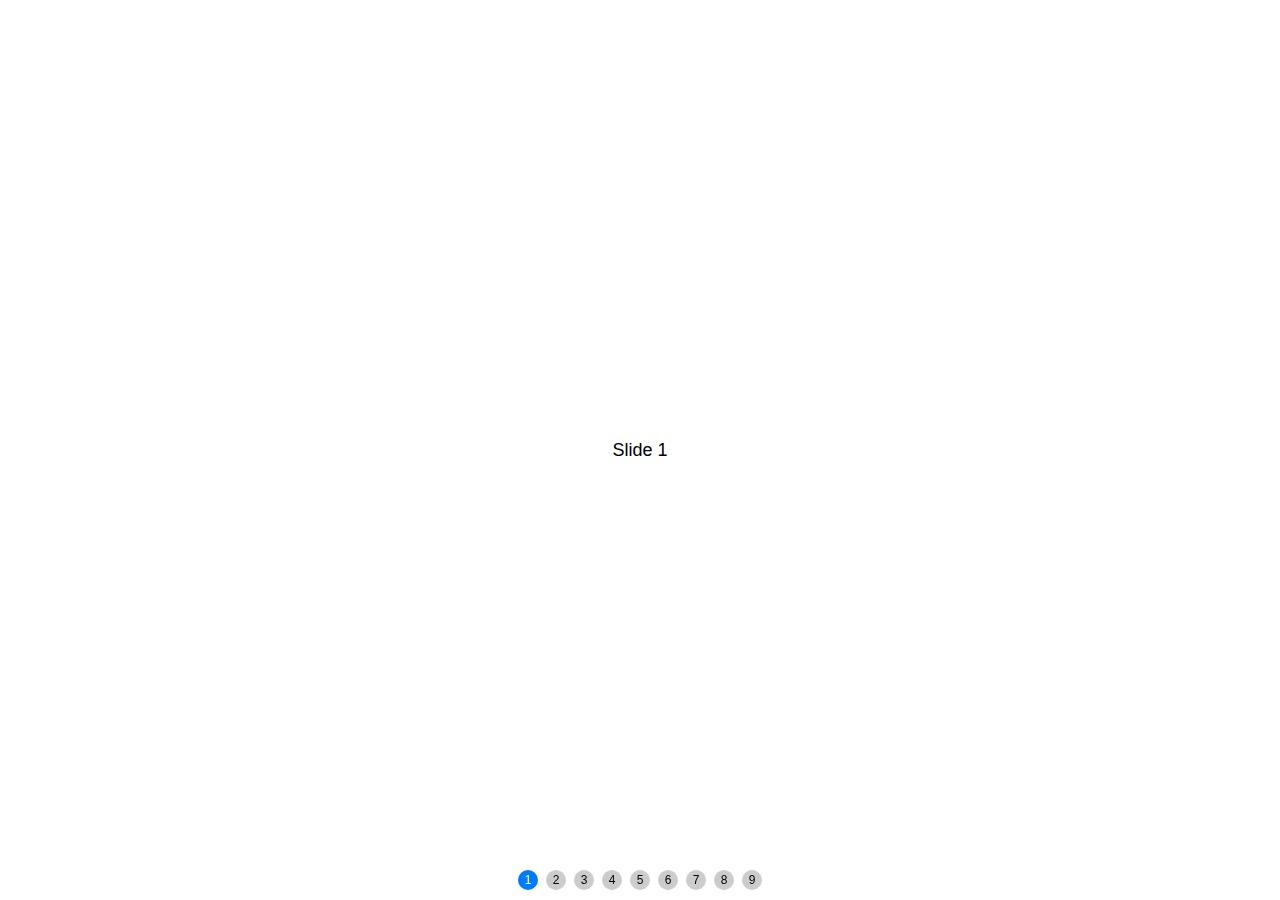
<file: plugins/swiper/demo/070-pagination-custom.html>
<!DOCTYPE html>
<html lang="en">
  <head>
    <meta charset="utf-8" />
    <title>Swiper demo</title>
    <meta
      name="viewport"
      content="width=device-width, initial-scale=1, minimum-scale=1, maximum-scale=1"
    />
    <!-- Link Swiper's CSS -->
    <link
      rel="stylesheet"
      href="../swiper-bundle.min.css"
    />

    <!-- Demo styles -->
    <style>
      html,
      body {
        position: relative;
        height: 100%;
      }

      body {
        background: #eee;
        font-family: Helvetica Neue, Helvetica, Arial, sans-serif;
        font-size: 14px;
        color: #000;
        margin: 0;
        padding: 0;
      }

      .swiper {
        width: 100%;
        height: 100%;
      }

      .swiper-slide {
        text-align: center;
        font-size: 18px;
        background: #fff;

        /* Center slide text vertically */
        display: -webkit-box;
        display: -ms-flexbox;
        display: -webkit-flex;
        display: flex;
        -webkit-box-pack: center;
        -ms-flex-pack: center;
        -webkit-justify-content: center;
        justify-content: center;
        -webkit-box-align: center;
        -ms-flex-align: center;
        -webkit-align-items: center;
        align-items: center;
      }

      .swiper-slide img {
        display: block;
        width: 100%;
        height: 100%;
        object-fit: cover;
      }

      .swiper-pagination-bullet {
        width: 20px;
        height: 20px;
        text-align: center;
        line-height: 20px;
        font-size: 12px;
        color: #000;
        opacity: 1;
        background: rgba(0, 0, 0, 0.2);
      }

      .swiper-pagination-bullet-active {
        color: #fff;
        background: #007aff;
      }
    </style>
  </head>

  <body>
    <!-- Swiper -->
    <div class="swiper mySwiper">
      <div class="swiper-wrapper">
        <div class="swiper-slide">Slide 1</div>
        <div class="swiper-slide">Slide 2</div>
        <div class="swiper-slide">Slide 3</div>
        <div class="swiper-slide">Slide 4</div>
        <div class="swiper-slide">Slide 5</div>
        <div class="swiper-slide">Slide 6</div>
        <div class="swiper-slide">Slide 7</div>
        <div class="swiper-slide">Slide 8</div>
        <div class="swiper-slide">Slide 9</div>
      </div>
      <div class="swiper-pagination"></div>
    </div>

    <!-- Swiper JS -->
    <script src="../swiper-bundle.min.js"></script>

    <!-- Initialize Swiper -->
    <script>
      var swiper = new Swiper(".mySwiper", {
        pagination: {
          el: ".swiper-pagination",
          clickable: true,
          renderBullet: function (index, className) {
            return '<span class="' + className + '">' + (index + 1) + "</span>";
          },
        },
      });
    </script>
  </body>
</html>
</file>
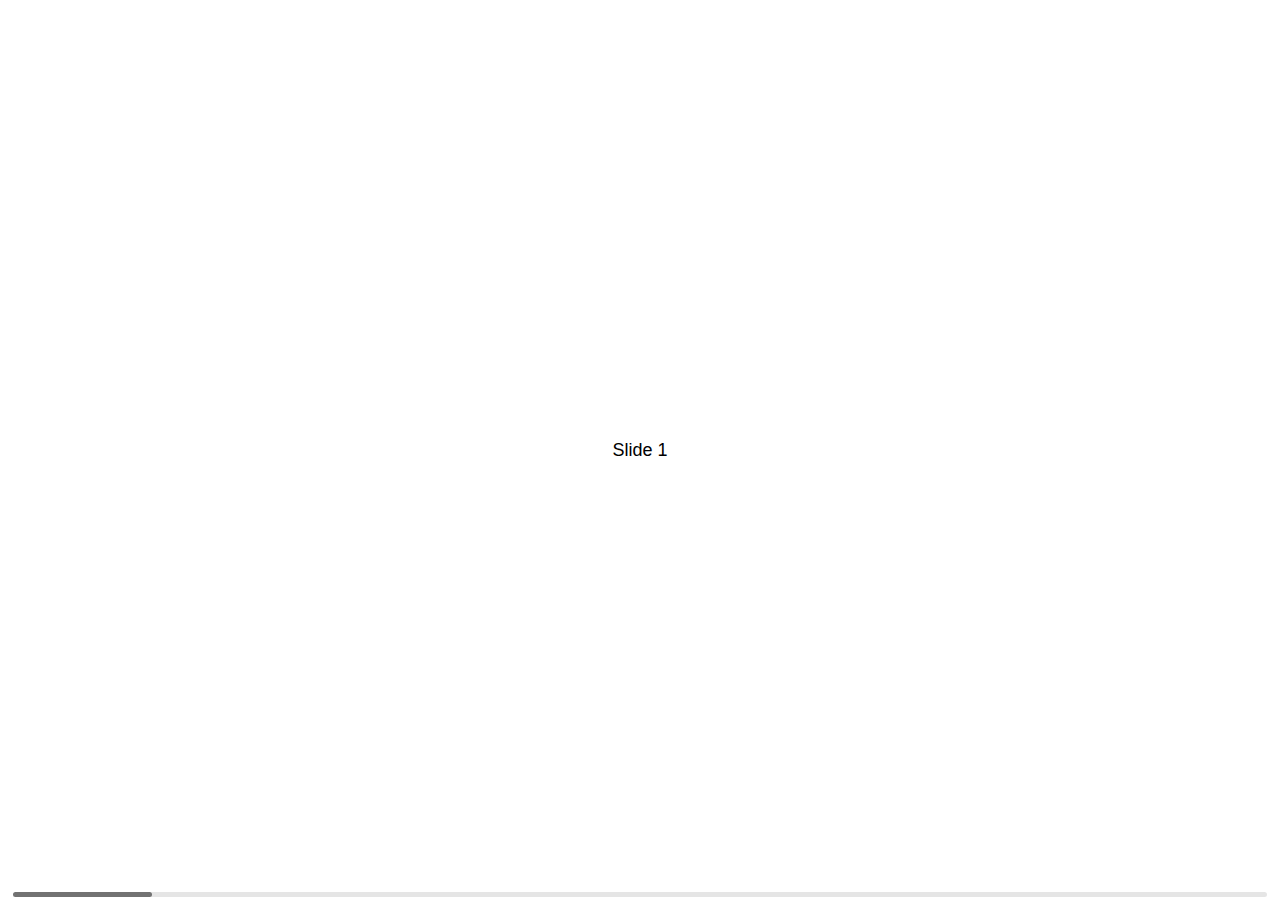
<file: plugins/swiper/demo/080-scrollbar.html>
<!DOCTYPE html>
<html lang="en">
  <head>
    <meta charset="utf-8" />
    <title>Swiper demo</title>
    <meta
      name="viewport"
      content="width=device-width, initial-scale=1, minimum-scale=1, maximum-scale=1"
    />
    <!-- Link Swiper's CSS -->
    <link
      rel="stylesheet"
      href="../swiper-bundle.min.css"
    />

    <!-- Demo styles -->
    <style>
      html,
      body {
        position: relative;
        height: 100%;
      }

      body {
        background: #eee;
        font-family: Helvetica Neue, Helvetica, Arial, sans-serif;
        font-size: 14px;
        color: #000;
        margin: 0;
        padding: 0;
      }

      .swiper {
        width: 100%;
        height: 100%;
      }

      .swiper-slide {
        text-align: center;
        font-size: 18px;
        background: #fff;

        /* Center slide text vertically */
        display: -webkit-box;
        display: -ms-flexbox;
        display: -webkit-flex;
        display: flex;
        -webkit-box-pack: center;
        -ms-flex-pack: center;
        -webkit-justify-content: center;
        justify-content: center;
        -webkit-box-align: center;
        -ms-flex-align: center;
        -webkit-align-items: center;
        align-items: center;
      }

      .swiper-slide img {
        display: block;
        width: 100%;
        height: 100%;
        object-fit: cover;
      }
    </style>
  </head>

  <body>
    <!-- Swiper -->
    <div class="swiper mySwiper">
      <div class="swiper-wrapper">
        <div class="swiper-slide">Slide 1</div>
        <div class="swiper-slide">Slide 2</div>
        <div class="swiper-slide">Slide 3</div>
        <div class="swiper-slide">Slide 4</div>
        <div class="swiper-slide">Slide 5</div>
        <div class="swiper-slide">Slide 6</div>
        <div class="swiper-slide">Slide 7</div>
        <div class="swiper-slide">Slide 8</div>
        <div class="swiper-slide">Slide 9</div>
      </div>
      <div class="swiper-scrollbar"></div>
    </div>

    <!-- Swiper JS -->
    <script src="../swiper-bundle.min.js"></script>

    <!-- Initialize Swiper -->
    <script>
      var swiper = new Swiper(".mySwiper", {
        scrollbar: {
          el: ".swiper-scrollbar",
          hide: true,
        },
      });
    </script>
  </body>
</html>
</file>
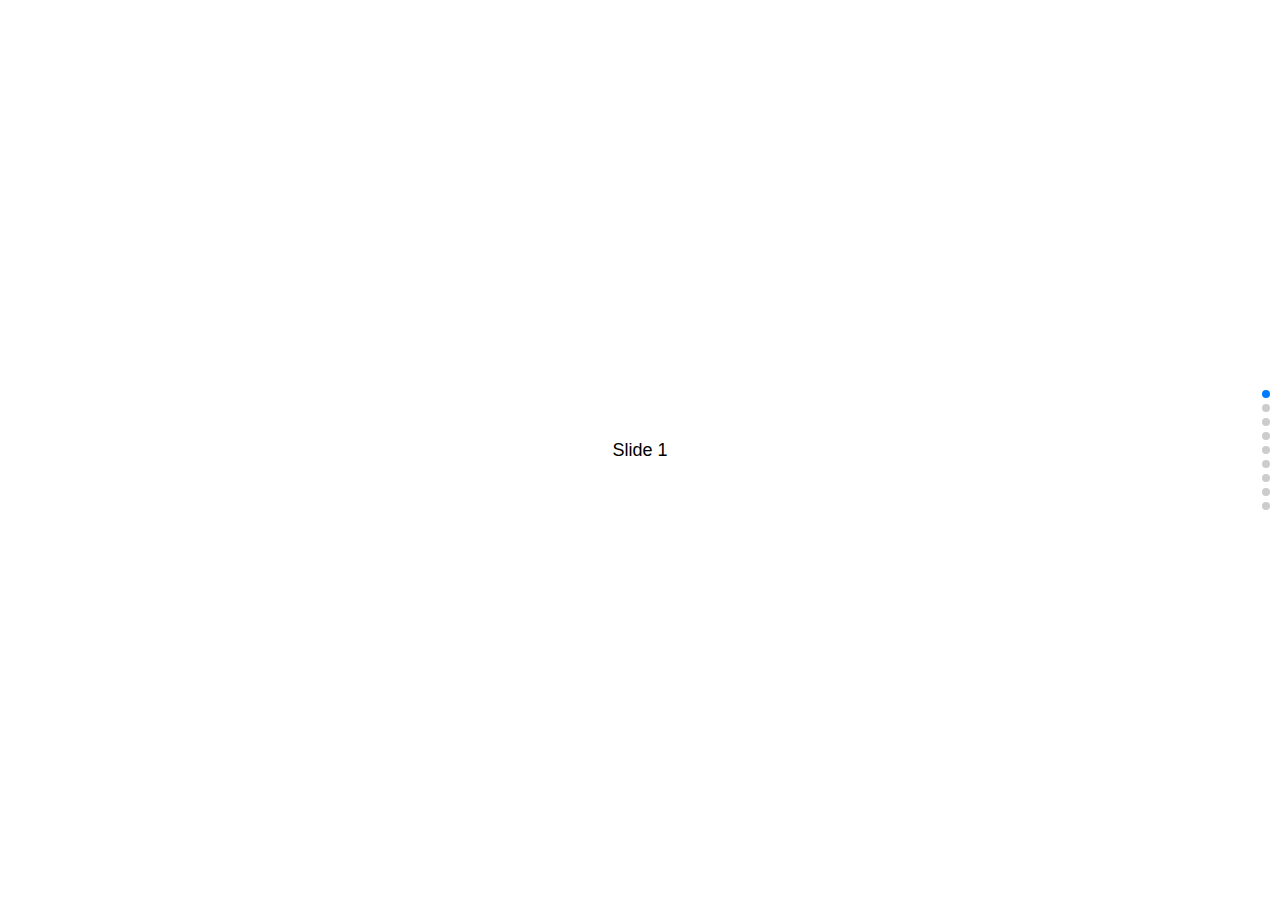
<file: plugins/swiper/demo/090-vertical.html>
<!DOCTYPE html>
<html lang="en">
  <head>
    <meta charset="utf-8" />
    <title>Swiper demo</title>
    <meta
      name="viewport"
      content="width=device-width, initial-scale=1, minimum-scale=1, maximum-scale=1"
    />
    <!-- Link Swiper's CSS -->
    <link
      rel="stylesheet"
      href="../swiper-bundle.min.css"
    />

    <!-- Demo styles -->
    <style>
      html,
      body {
        position: relative;
        height: 100%;
      }

      body {
        background: #eee;
        font-family: Helvetica Neue, Helvetica, Arial, sans-serif;
        font-size: 14px;
        color: #000;
        margin: 0;
        padding: 0;
      }

      .swiper {
        width: 100%;
        height: 100%;
      }

      .swiper-slide {
        text-align: center;
        font-size: 18px;
        background: #fff;

        /* Center slide text vertically */
        display: -webkit-box;
        display: -ms-flexbox;
        display: -webkit-flex;
        display: flex;
        -webkit-box-pack: center;
        -ms-flex-pack: center;
        -webkit-justify-content: center;
        justify-content: center;
        -webkit-box-align: center;
        -ms-flex-align: center;
        -webkit-align-items: center;
        align-items: center;
      }

      .swiper-slide img {
        display: block;
        width: 100%;
        height: 100%;
        object-fit: cover;
      }
    </style>
  </head>

  <body>
    <!-- Swiper -->
    <div class="swiper mySwiper">
      <div class="swiper-wrapper">
        <div class="swiper-slide">Slide 1</div>
        <div class="swiper-slide">Slide 2</div>
        <div class="swiper-slide">Slide 3</div>
        <div class="swiper-slide">Slide 4</div>
        <div class="swiper-slide">Slide 5</div>
        <div class="swiper-slide">Slide 6</div>
        <div class="swiper-slide">Slide 7</div>
        <div class="swiper-slide">Slide 8</div>
        <div class="swiper-slide">Slide 9</div>
      </div>
      <div class="swiper-pagination"></div>
    </div>

    <!-- Swiper JS -->
    <script src="../swiper-bundle.min.js"></script>

    <!-- Initialize Swiper -->
    <script>
      var swiper = new Swiper(".mySwiper", {
        direction: "vertical",
        pagination: {
          el: ".swiper-pagination",
          clickable: true,
        },
      });
    </script>
  </body>
</html>
</file>
<file: css/base.css>
* {
    padding: 0;
    margin: 0;
    box-sizing: border-box;
}

.w {
    width: 1200px;
    margin: 0 auto;
}


li {
    list-style: none;
}

a {
    text-decoration: none;
}

.clearfix:after {
    content: '';
    display: block;
    height: 0;
    clear: both;
    visibility: hidden;
}

.clearfix {
    *zoom: 1
}

.header {
    height: 58px;
    margin-top: 50px;
    padding: 0 20px;
}

.header .logo {
    width: 50%;
    height: 100%;
    float: left;
}

.header .seek .phone {
    padding-top: 10px;
    height: 100%;
    width: 20px;
    display: inline-block;
    line-height: 58px;
}

.header .seek {
    width: 50%;
    height: 100%;
    line-height: 58px;
    float: left;
    padding-left: 200px;
}

.header .seek img {
    vertical-align: middle;
}

/* nav区域 */

.nav {
    height: 30px;
    margin-top: 20px;

}

.nav ul li {
    float: left;
    height: 100%;
    line-height: 30px;
}

.nav ul li a {
    display: block;
    padding: 0 55px;
    color: black;
}

.nav ul li a:hover {
    color: aqua;
}

.banner img {
    margin-top: 10px;
    width: 100%;
}

/* 尾部公共区域 */
.footer {
    width: 100%;
    height: 300px;
    color: antiquewhite;
    background-color: #555;
}

.content {
    height: 250px;
    padding: 30px 50px 0;
}

.content dl {
    float: left;
    margin-right: 70px;
}

.content dt {
    font-size: 18px;
}

.content dd {
    font-size: 14px;
    margin-top: 12px;
}

.content .erweima {
    float: right;
    margin-right: 100px;
    text-align: center;
    font-size: 14px;
}

.footer .version {
    height: 50px;
    text-align: center;
    line-height: 50px;
    background-color: #222;
}

/* 左侧导航公共区域 */

.nav-left {
    position: relative;
    float: left;
    width: 180px;
    height: 130px;
    background-color: #01609A;
}

.nav-left .img {
    width: 180px;
    height: 80px;
    background-image: url(../images/bg_8.jpg);
}

.nav-left .serve-nav {
    position: absolute;
    left: 5px;
    width: 175px;
    background-color: aliceblue;
}

.nav-left .serve-nav ul li {
    width: 100%;
    height: 50px;
    font-size: 14px;
    line-height: 50px;
    padding-left: 30px;
    padding-right: 15px;
    cursor: pointer;
}

.nav-left .serve-nav ul li:hover {
    background-color: #ccc;
}

.nav-left .serve-nav ul li img {
    float: right;
    margin-top: 20px;
}


/* 分页器 */
.pagination {
    width: 100%;
    height: 25px;
    margin-top: 40px;
    padding: 0 300px;
}


.pagination ul li {
    font-size: 13px;
    float: left;
    width: 20px;
    height: 25px;
    text-align: center;
    line-height: 20px;
    margin-right: 20px;
}

.pagination ul li button {
    width: 100%;
    height: 100%;
}

/* 右侧头部区域 */
.location {
    width: 100%;
    height: 30px;
    text-align: right;
    line-height: 30px;
    padding-right: 30px;
    font-size: 13px;
}

/* 导航高亮 */
.naving {
    width: 100px;
    text-align: center;
    margin-top: 50px;
    font-size: 20px;
    color: aqua;
    border-bottom: 1px solid aqua;
}

/* 轮播 */
  html,
  body {
      position: relative;
      height: 100%;
  }

  body {
      background: #eee;
      font-family: Helvetica Neue, Helvetica, Arial, sans-serif;
      font-size: 14px;
      color: #000;
      margin: 0;
      padding: 0;
  }

  .swiper {
      width: 100%;
      height: 100%;
  }

  .swiper-slide {
      text-align: center;
      font-size: 18px;
      background: #fff;

      /* Center slide text vertically */
      display: -webkit-box;
      display: -ms-flexbox;
      display: -webkit-flex;
      display: flex;
      -webkit-box-pack: center;
      -ms-flex-pack: center;
      -webkit-justify-content: center;
      justify-content: center;
      -webkit-box-align: center;
      -ms-flex-align: center;
      -webkit-align-items: center;
      align-items: center;
  }

  .swiper-slide img {
      display: block;
      width: 100%;
      height: 100%;
      object-fit: cover;
  }
</file>
<file: css/index.css>
.nav {
    margin-bottom: 10px;
}

.category {
    margin-top: 30px;
    height: 300px;

}

.category .title {
    width: 100%;
    height: 40px;
}

.category .title p {
    text-align: center;
    font-size: 20px;
}

.category .title p span {
    font-size: 20px;
    color: aqua;
}

.category .title p:nth-child(2) {
    color: gray;
    font-size: 13px;
}

.category .list {
    margin-top: 20px;
    height: 200px;
    width: 100%;

}

.category .list ul li {
    float: left;
    width: 240px;
    height: 100%;
    padding: 10px 15px 0;
    text-align: center;
}

.category .list ul li h2 {
    font-size: 20px;
    margin-top: 25px;
    margin-bottom: 20px;
}

.category .list ul li span {
    color: gray;
    font-size: 14px;
}

.advertise {
    height: 300px;

}

.advertise .customs {
    float: left;
    width: 700px;
    height: 100%;

}

.top {
    width: 100%;
    height: 30px;
    line-height: 30px;
}

.top h2 {
    float: left;
    font-size: 16px;
    margin-right: 5px;
}

.top span {
    color: gray;
    font-size: 12px;
}

.advertise .customs .bottom {
    width: 100%;
    height: 255px;
    margin-top: 15px;

}

.advertise .customs .bottom .img {
    width: 178px;
    height: 114px;
    float: left;
}

.advertise .customs .bottom .haiguan {
    width: 480px;
    height: 114px;
    float: left;
    margin-left: 20px;

}

.advertise .customs .bottom .haiguan h3 {
    font-size: 16px;
    margin-bottom: 5px;
    font-weight: lighter;
}

.advertise .customs .bottom .haiguan span {
    font-size: 12px;
    font-weight: lighter;
}

.advertise .customs .bottom .newList {
    width: 100%;
    height: 150px;
    margin-top: 15px;
}

.advertise .customs .bottom .newList ul li {
    line-height: 25px;
    font-size: 13px;
    cursor: pointer;
}

.advertise .customs .bottom .newList ul li img {
    margin-right: 10px;
}


.advertise .customs .bottom .newList .float-right {
    float: right;
    margin-right: 30px;
}

.advertise .help {
    float: right;
    margin-top: 10px;
    width: 450px;
    height: 100%;
}

.advertise .help .helpList {
    margin-top: 13px;
    line-height: 28.5px;
}

.advertise .help .helpList ul li {
    font-size: 13px;
    cursor: pointer;
}

.advertise .help .helpList ul li:hover {
    background-color: #ccc;
}

.introduce {
    height: 300px;
    margin-top: 40px;
}

.introduce .introduce-left {
    float: left;
    width: 590px;
    height: 100%;
}

.top-right {
    float: right;
    font-size: 13px;
}

.introduce .introduce-left .rate {
    margin-top: 20px;
}

.introduce .introduce-left .rate thead td {
    color: gray;
    font-size: 13px;
}

.introduce .introduce-left .rate td {
    width: 98px;
    height: 25px;
    font-size: 13px;
    line-height: 34px;
    font-weight: lighter;
}

.introduce .about {
    width: 590px;
    height: 100%;
    float: left;
    margin-left: 20px;
}

.introduce .about .bottom {
    margin-top: 20px;
}

.introduce .about .bottom .img {
    width: 160px;
    height: 220px;
    float: left;
    margin-right: 10px;
}

.introduce .about .bottom .describe {
    line-height: 33px;
    font-size: 13px;
}

.customer {
    height: 300px;

}

.customer .bottom {
    width: 100%;
    height: 250px;
    margin-top: 20px;

}

.customer .bottom ul li {
    float: left;
    width: 200px;
    height: 100%;
    margin-right: 0;
    text-align: center;
}
</file>
<file: css/connect.css>
.about{
    margin-top: 20px;
    margin-bottom: 40px;
}

.about .address{
    float: right;
    width: 1000px;
    

}

.about .address .address-con{
    margin-top: 20px;
    width: 100%;
    
   
}

.about .address .address-con .address-con-left{
    float: left;
}

.about .address .address-con .address-con-left h2{
    font-size: 18px;
    margin-bottom: 20px;
    color: #01609A;
}

.about .address .address-con .address-con-left ul li{
    line-height: 30px;
    font-size: 13px;
}

.about .address .add{
    float: right;
}
</file>
<file: css/customer.css>
.content-customer {
    margin-top: 20px;
    margin-bottom: 40px;
}

.content-customer .title {
    width: 100%;
    height: 80px;

    padding-right: 40px;
}

.content-customer .title .img {
    float: left;
    width: 180px;
    height: 80px;
    background-image: url(../images//bg_8.jpg);
}

.content-customer .title span {
    float: right;
    font-size: 13px;
    line-height: 80px;
}

.content-customer .list {
    margin-top: 30px;
    width: 100%;
    height: 420px;
}

.content-customer .list ul li {
    float: left;
    margin-bottom: 15px;
    margin-left: 17px;
    width: 220px;
    height: 200px;
}
</file>
<file: css/news.css>
.new-container {
    margin-top: 20px;
    margin-bottom: 40px;
}

.new-container .container-right {
    float: right;
    width: 980px;

}

.new-container .container-right .list {
    width: 100%;
}

.new-container .container-right ul {
    margin-top: 30px;
}

.new-container .container-right ul li {
    font-size: 13px;
    line-height: 30px;
    margin-left: 2em;
    cursor: pointer;
    list-style-image: url(../images/icon10.png);
}

.new-container .container-right .list-right {
    margin-right: 20px;
    list-style: none;
    float: right;
}
</file>
<file: css/serve.css>
.serve {
    margin-top: 20px;
    margin-bottom: 50px;
}



.serve .infor {
    float: right;
    width: 970px;
    
}





.serve .infor .pro {
    margin-top: 20px;
}

.serve .infor .pro h4 {
    font-size: 14px;
    font-weight: bolder;
    margin-bottom: 5px;
}

.serve .infor .pro p {
    font-size: 13px;
    text-indent: 2em;
    line-height: 30px;
}

.serve .infor .process {
    margin-top: 20px;
}

.serve .infor .process h4 {
    font-size: 14px;
    font-weight: bolder;
    margin-bottom: 5px;
}

.serve .infor .process ol li {
    font-size: 13px;
    text-indent: 2em;
    line-height: 30px;
}

.serve .infor .process ol li span {
    margin-left: 3em;
}
</file>
<file: css/servePerson.css>
.servePerson {
    margin-top: 20px;
    margin-bottom: 40px;
}

.servePerson .person{
    float: right;
    width: 980px;
}

.servePerson .person .personList{
    margin-top: 20px;
    width: 100%;
   
   
}

.servePerson .person .personList ul li {
    float: left;
    margin-right: 45px;
    margin-bottom: 15px;
    width: 45%;
    height: 150px;
    

}

.servePerson .person .personList ul li img{
    float: left;
}

.servePerson .person .personList ul li .jieshao{
    width: 55%;
    float: left;
    margin-left: 10px;
    padding-top: 10px;
}
.servePerson .person .personList ul li .jieshao h4{
    font-size: 14px;
}

.servePerson .person .personList ul li .jieshao p{
    font-size: 13px;
    line-height: 25px;
}
.servePerson .person .personList ul li .jieshao button{
    margin-top: 10px;
    
    text-align: center;
    color: aqua;
    border: 1px solid aqua;
    border-radius: 5px;
}

.pagination{
    margin-left: 200px;
    margin-bottom: 50px;
}
</file>
